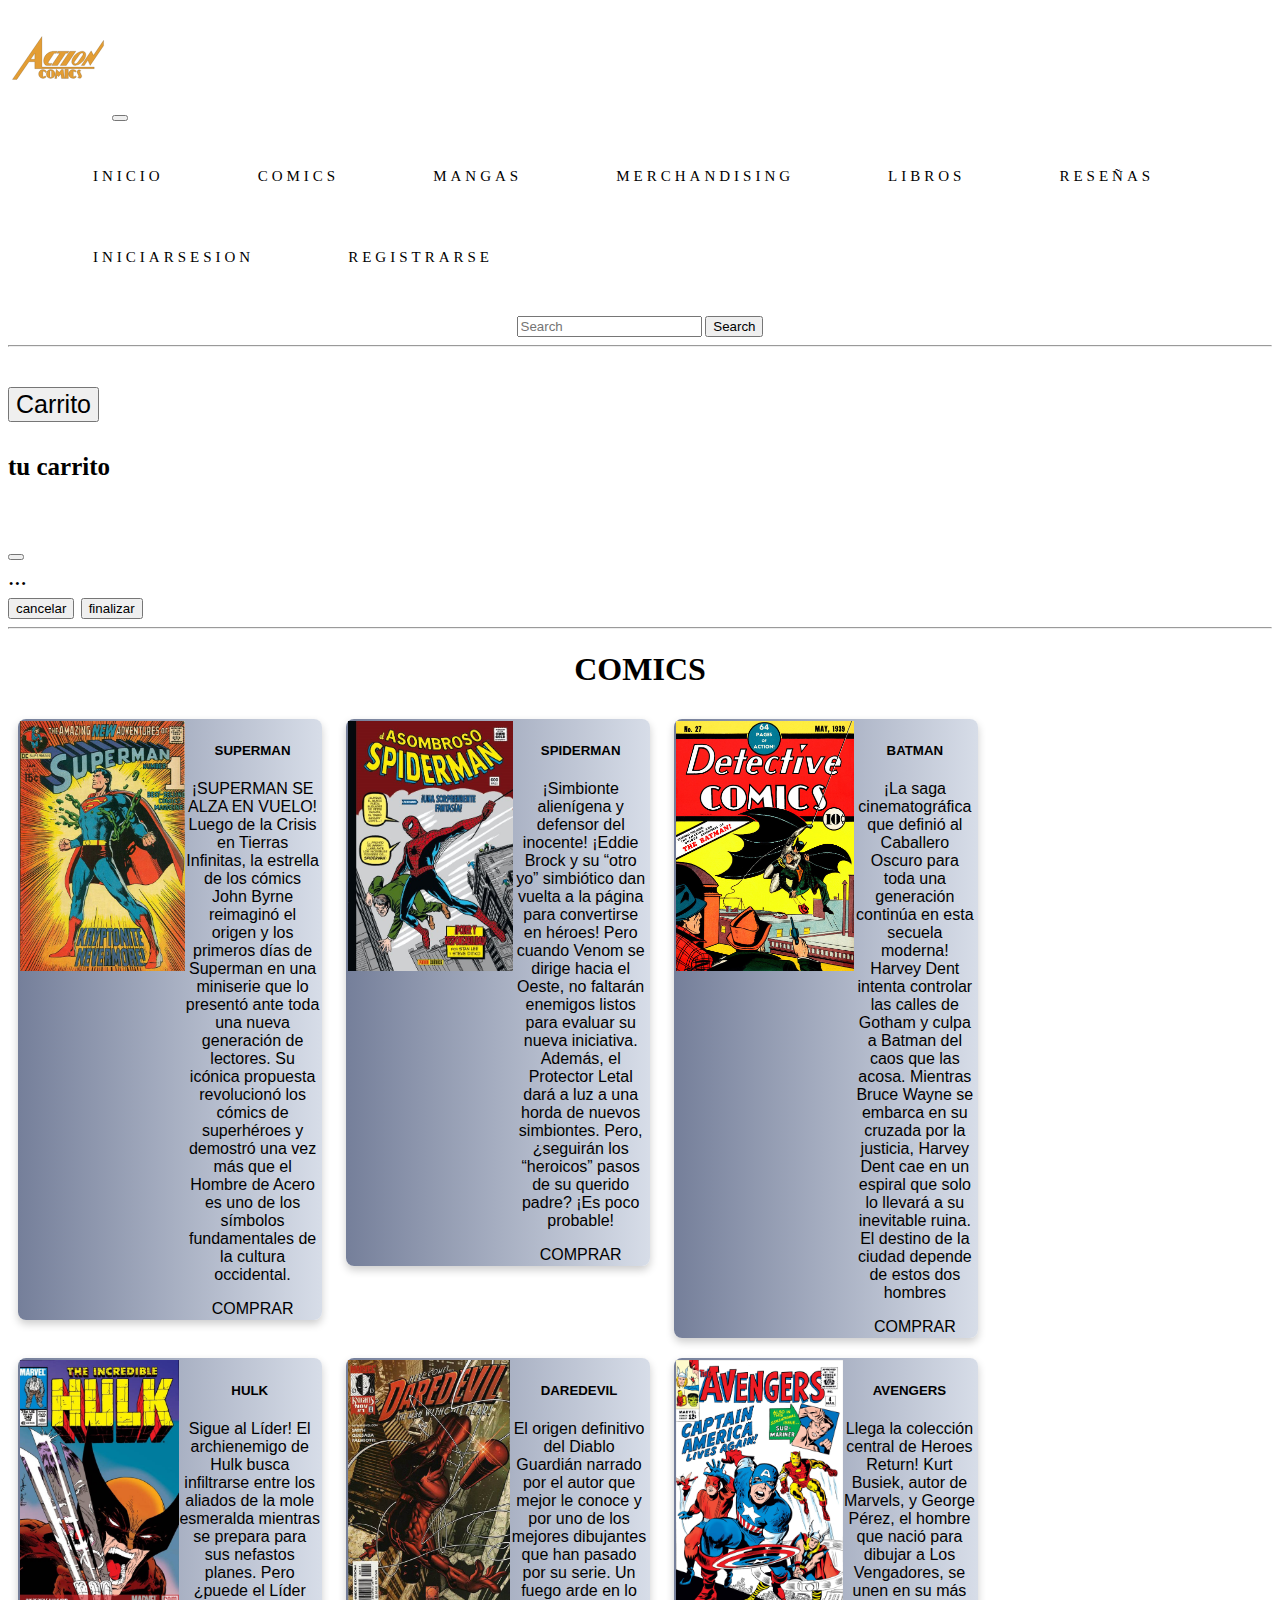
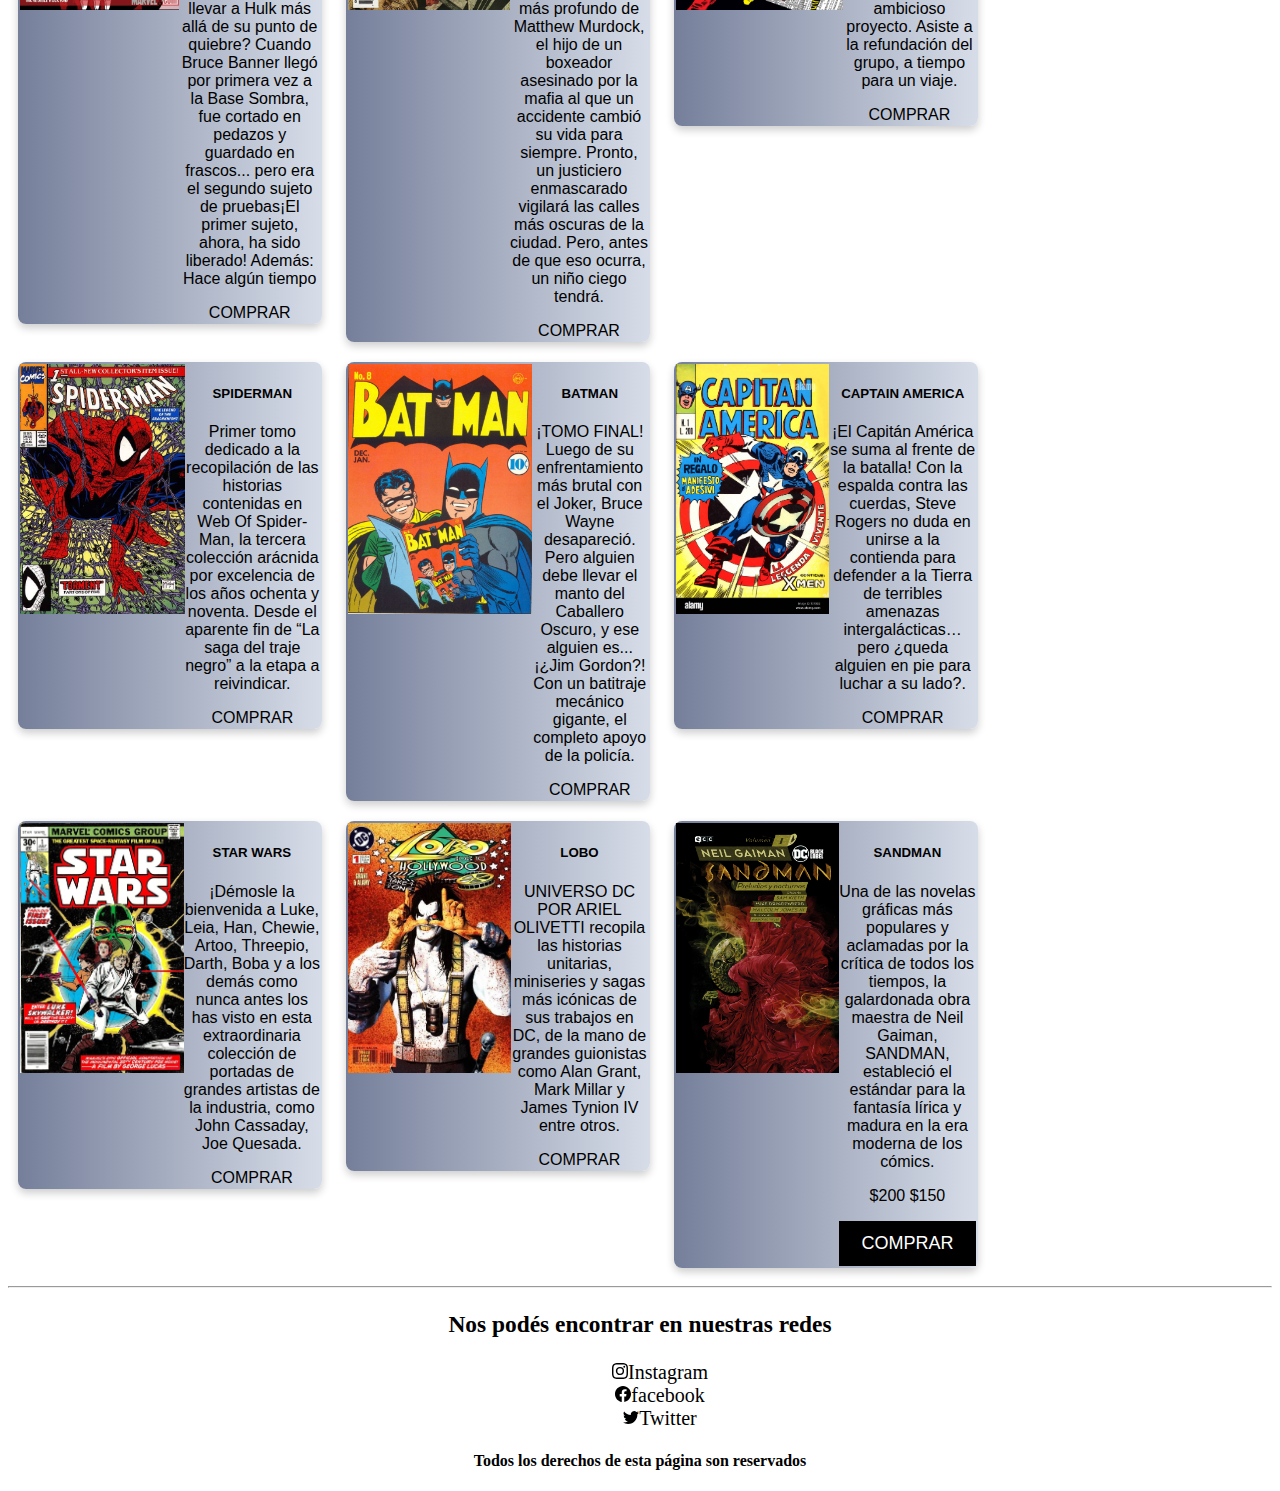
<file: html/COMICS.html>
<!DOCTYPE html>
<html lang="en">

<head>
    <meta charset="UTF-8">
    <meta http-equiv="X-UA-Compatible" content="IE=edge">
    <meta name="viewport" content="width=device-width, initial-scale=1.0">
    <meta name="description" content="Action Comics, compra de comics">
    <title>Compra de comics en Action comics</title>
    <link href="https://cdn.jsdelivr.net/npm/bootstrap@5.3.0-alpha1/dist/css/bootstrap.min.css" rel="stylesheet"
        integrity="sha384-GLhlTQ8iRABdZLl6O3oVMWSktQOp6b7In1Zl3/Jr59b6EGGoI1aFkw7cmDA6j6gD" crossorigin="anonymous">
    <link rel="stylesheet" href="../css/estilo.css">
    <link rel="icon" href="../img/portada.svg">
</head>

<body>

    <header>
        <nav class="navbar navbar-expand-lg bg-body-tertiary">
            <div class="container-fluid">
                <a class="navbar-brand" href="../index.html"><img src="../img/portada.svg" class="portada"
                        alt="portada"></a>
                <button class="navbar-toggler" type="button" data-bs-toggle="collapse"
                    data-bs-target="#navbarSupportedContent" aria-controls="navbarSupportedContent"
                    aria-expanded="false" aria-label="Toggle navigation">
                    <span class="navbar-toggler-icon"></span>
                </button>
                <div class="collapse navbar-collapse" id="navbarSupportedContent">
                    <ul class="navbar-nav me-auto mb-2 mb-lg-0">
                        <li class="nav-item">
                            <a class="nav-link active botones" aria-current="page" href="../index.html">INICIO</a>
                        </li>
                        <li class="nav-item">
                            <a class="nav-link botones" href="COMICS.html">COMICS</a>
                        </li>
                        <li class="nav-item">
                            <a class="nav-link botones" href="MANGAS.html">MANGAS</a>
                        </li>
                        <li class="nav-item">
                            <a class="nav-link botones" href="MERCHANDISING.html">MERCHANDISING</a>
                        </li>
                        <li class="nav-item">
                            <a class="nav-link botones" href="LIBROS.html">LIBROS</a>
                        </li>
                        <li class="nav-item">
                            <a class="nav-link botones" href="RESEÑAS.html">RESEÑAS</a>
                        </li>
                        <li class="nav-item">
                            <a class="nav-link botones" href="INICIARSESION.html">INICIARSESION</a>
                        </li>
                        <li class="nav-item">
                            <a class="nav-link botones" href="REGISTRARSE.html">REGISTRARSE</a>
                        </li>
                    </ul>
                    <form class="d-flex" role="search">
                        <input class="form-control me-2" type="search" placeholder="Search" aria-label="Search">
                        <button class="btn btn-outline-success" type="submit">Search</button>
                    </form>
                    <hr>
                    <!-- Button trigger modal -->
                    <button type="button"  class="ver-carrito" id="vercarrito" class="btn btn-primary" data-bs-toggle="modal" data-bs-target="#exampleModal">
                        Carrito
                    </button>

                    <div   class="modal fade" id="exampleModal" tabindex="-1" aria-labelledby="exampleModalLabel"
                        aria-hidden="true">
                        <div   class="modal-dialog">
                            <div  class="ver-carrito" id="vercarrito" class="modal-content">
                                <div  class="ver-carrito" id="vercarrito" class="modal-header">
                                    <h5  class="ver-carrito" id="vercarrito" class="modal-title" id="exampleModalLabel">tu carrito</h5>
                                    <button type="button"  class="ver-carrito" id="vercarrito" class="btn-close" data-bs-dismiss="modal"
                                        aria-label="Close"></button>
                                </div>
                                <div class="modal-body">
                                    ...
                                </div>
                                <div class="modal-footer">
                                    <button type="button" class="btn btn-secondary"
                                        data-bs-dismiss="modal">cancelar</button>
                                    <button type="button" class="btn btn-primary">finalizar</button>
                                </div>
                            </div>
                        </div>
                    </div>

                </div>
            </div>
        </nav>


    </header>

    <hr>

    <h1 class="tituloPrincipal">COMICS</h1>

    <div>
        <div class="card img">
            <img src="../img/portadaSuperman.jpg" class="card-img-top" alt="imagen Superman">
            <div class="card-body">
                <h5 class="card-title">SUPERMAN</h5>
                <p class="card-text">¡SUPERMAN SE ALZA EN VUELO! Luego de la Crisis en Tierras Infinitas, la estrella de
                    los cómics John Byrne reimaginó el origen y los primeros días de Superman en una miniserie que lo
                    presentó ante toda una nueva generación de lectores. Su icónica propuesta revolucionó los cómics de
                    superhéroes y demostró una vez más que el Hombre de Acero es uno de los símbolos fundamentales de la
                    cultura occidental.</p>
                <a href="#" class="btn btn-primary">COMPRAR</a>
            </div>
        </div>


        <div class="card img">
            <img src="../img/portadaSpiderman.jpg" class="card-img-top" alt="imagen Spiderman">
            <div class="card-body">
                <h5 class="card-title">SPIDERMAN</h5>
                <p class="card-text"> ¡Simbionte alienígena y defensor del inocente! ¡Eddie Brock y su “otro yo”
                    simbiótico dan vuelta a la página para convertirse en héroes! Pero cuando Venom se dirige hacia el
                    Oeste, no faltarán enemigos listos para evaluar su nueva iniciativa. Además, el Protector Letal dará
                    a luz a una horda de nuevos simbiontes. Pero, ¿seguirán los “heroicos” pasos de su querido padre?
                    ¡Es poco probable!</p>
                <a href="#" class="btn btn-primary">COMPRAR</a>
            </div>
        </div>

        <div class="card img">
            <img src="../img/portadaBatman.jpg" class="card-img-top" alt="imagen Batman">
            <div class="card-body">
                <h5 class="card-title">BATMAN</h5>
                <p class="card-text">¡La saga cinematográfica que definió al Caballero Oscuro para toda una generación
                    continúa en esta secuela moderna! Harvey Dent intenta controlar las calles de Gotham y culpa a
                    Batman del caos que las acosa. Mientras Bruce Wayne se embarca en su cruzada por la justicia, Harvey
                    Dent cae en un espiral que solo lo llevará a su inevitable ruina. El destino de la ciudad depende de
                    estos dos hombres</p>
                <a href="#" class="btn btn-primary">COMPRAR</a>
            </div>
        </div>

        <div class="card img">
            <img src="../img/portadaHulk.jpg" class="card-img-top" alt="imagen Hulk">
            <div class="card-body">
                <h5 class="card-title">HULK</h5>
                <p class="card-text">Sigue al Líder! El archienemigo de Hulk busca infiltrarse entre los aliados de la
                    mole esmeralda mientras se prepara para sus nefastos planes. Pero ¿puede el Líder llevar a Hulk más
                    allá de su punto de quiebre? Cuando Bruce Banner llegó por primera vez a la Base Sombra, fue cortado
                    en pedazos y guardado en frascos... pero era el segundo sujeto de pruebas¡El primer sujeto, ahora,
                    ha sido liberado! Además: Hace algún tiempo</p>
                <a href="#" class="btn btn-primary">COMPRAR</a>
            </div>
        </div>

        <div class="card img">
            <img src="../img/portadaDaredevil.jpg" class="card-img-top" alt="imagen Daredevil">
            <div class="card-body">
                <h5 class="card-title">DAREDEVIL</h5>
                <p class="card-text">El origen definitivo del Diablo Guardián narrado por el autor que mejor le conoce y
                    por uno de los mejores dibujantes que han pasado por su serie. Un fuego arde en lo más profundo de
                    Matthew Murdock, el hijo de un boxeador asesinado por la mafia al que un accidente cambió su vida
                    para siempre. Pronto, un justiciero enmascarado vigilará las calles más oscuras de la ciudad. Pero,
                    antes de que eso ocurra, un niño ciego tendrá.</p>
                <a href="#" class="btn btn-primary">COMPRAR</a>
            </div>
        </div>

        <div class="card img">
            <img src="../img/portadaAvengers.jpg" class="card-img-top" alt="imagen Avengers">
            <div class="card-body">
                <h5 class="card-title">AVENGERS</h5>
                <p class="card-text">Llega la colección central de Heroes Return! Kurt Busiek, autor de Marvels, y
                    George Pérez, el hombre que nació para dibujar a Los Vengadores, se unen en su más ambicioso
                    proyecto. Asiste a la refundación del grupo, a tiempo para un viaje.</p>
                <a href="#" class="btn btn-primary">COMPRAR</a>
            </div>
        </div>

        <div class="card img">
            <img src="../img/portadaSpiderman2.jpg" class="card-img-top" alt="imagen Spiderman">
            <div class="card-body">
                <h5 class="card-title">SPIDERMAN</h5>
                <p class="card-text">Primer tomo dedicado a la recopilación de las historias contenidas en Web Of
                    Spider-Man, la tercera colección arácnida por excelencia de los años ochenta y noventa. Desde el
                    aparente fin de “La saga del traje negro” a la etapa a reivindicar.</p>
                <a href="#" class="btn btn-primary">COMPRAR</a>
            </div>
        </div>

        <div class="card img">
            <img src="../img/portadaBatman2.jpg" class="card-img-top" alt="imagen Batman">
            <div class="card-body">
                <h5 class="card-title">BATMAN</h5>
                <p class="card-text">¡TOMO FINAL! Luego de su enfrentamiento más brutal con el Joker, Bruce Wayne
                    desapareció. Pero alguien debe llevar el manto del Caballero Oscuro, y ese alguien es... ¡¿Jim
                    Gordon?! Con un batitraje mecánico gigante, el completo apoyo de la policía.</p>
                <a href="#" class="btn btn-primary">COMPRAR</a>
            </div>
        </div>

        <div class="card img">
            <img src="../img/portadaCapitanamerica.jpg" class="card-img-top" alt="imagen Captainamerica">
            <div class="card-body">
                <h5 class="card-title">CAPTAIN AMERICA</h5>
                <p class="card-text">¡El Capitán América se suma al frente de la batalla! Con la espalda contra las
                    cuerdas, Steve Rogers no duda en unirse a la contienda para defender a la Tierra de terribles
                    amenazas intergalácticas… pero ¿queda alguien en pie para luchar a su lado?.</p>
                <a href="#" class="btn btn-primary">COMPRAR</a>
            </div>
        </div>

        <div class="card img">
            <img src="../img/portadaStarwars.jpg" class="card-img-top" alt="imagen Starwars">
            <div class="card-body">
                <h5 class="card-title">STAR WARS</h5>
                <p class="card-text">¡Démosle la bienvenida a Luke, Leia, Han, Chewie, Artoo, Threepio, Darth, Boba y a
                    los demás como nunca antes los has visto en esta extraordinaria colección de portadas de grandes
                    artistas de la industria, como John Cassaday, Joe Quesada.</p>
                <a href="#" class="btn btn-primary">COMPRAR</a>
            </div>
        </div>

        <div class="card img">
            <img src="../img/portadaDeLobo.jpg" class="card-img-top" alt="imagen Lobo">
            <div class="card-body">
                <h5 class="card-title">LOBO</h5>
                <p class="card-text">UNIVERSO DC POR ARIEL OLIVETTI recopila las historias unitarias, miniseries y sagas
                    más icónicas de sus trabajos en DC, de la mano de grandes guionistas como Alan Grant, Mark Millar y
                    James Tynion IV entre otros.</p>
                <a href="#" class="btn btn-primary">COMPRAR</a>
            </div>
        </div>

        <div class="card img comics">
            <img src="../img/portadaDeSandman.jpg" class="card-img-top" alt="imagen Sandman">
            <div class="card-body">
                <h5 class="card-title">SANDMAN</h5>
                <p class="card-text">Una de las novelas gráficas más populares y aclamadas por la crítica de todos los
                    tiempos, la galardonada obra maestra de Neil Gaiman, SANDMAN, estableció el estándar para la
                    fantasía lírica y madura en la era moderna de los cómics.</p>
                    <p class="precio">$200 <span class="u-pull-right ">$150</span></p>
                    <button id="9" data-id="9" class="btn btn-primary">COMPRAR</button>
            </div>
        </div>
    </div>

    <hr>

    <footer>
        <h3>Nos podés encontrar en nuestras redes</h3>
        <ul>
            <li class="instagram"><svg xmlns="http://www.w3.org/2000/svg" width="16" height="16" fill="currentColor"
                    class="bi bi-instagram" viewBox="0 0 16 16">
                    <path
                        d="M8 0C5.829 0 5.556.01 4.703.048 3.85.088 3.269.222 2.76.42a3.917 3.917 0 0 0-1.417.923A3.927 3.927 0 0 0 .42 2.76C.222 3.268.087 3.85.048 4.7.01 5.555 0 5.827 0 8.001c0 2.172.01 2.444.048 3.297.04.852.174 1.433.372 1.942.205.526.478.972.923 1.417.444.445.89.719 1.416.923.51.198 1.09.333 1.942.372C5.555 15.99 5.827 16 8 16s2.444-.01 3.298-.048c.851-.04 1.434-.174 1.943-.372a3.916 3.916 0 0 0 1.416-.923c.445-.445.718-.891.923-1.417.197-.509.332-1.09.372-1.942C15.99 10.445 16 10.173 16 8s-.01-2.445-.048-3.299c-.04-.851-.175-1.433-.372-1.941a3.926 3.926 0 0 0-.923-1.417A3.911 3.911 0 0 0 13.24.42c-.51-.198-1.092-.333-1.943-.372C10.443.01 10.172 0 7.998 0h.003zm-.717 1.442h.718c2.136 0 2.389.007 3.232.046.78.035 1.204.166 1.486.275.373.145.64.319.92.599.28.28.453.546.598.92.11.281.24.705.275 1.485.039.843.047 1.096.047 3.231s-.008 2.389-.047 3.232c-.035.78-.166 1.203-.275 1.485a2.47 2.47 0 0 1-.599.919c-.28.28-.546.453-.92.598-.28.11-.704.24-1.485.276-.843.038-1.096.047-3.232.047s-2.39-.009-3.233-.047c-.78-.036-1.203-.166-1.485-.276a2.478 2.478 0 0 1-.92-.598 2.48 2.48 0 0 1-.6-.92c-.109-.281-.24-.705-.275-1.485-.038-.843-.046-1.096-.046-3.233 0-2.136.008-2.388.046-3.231.036-.78.166-1.204.276-1.486.145-.373.319-.64.599-.92.28-.28.546-.453.92-.598.282-.11.705-.24 1.485-.276.738-.034 1.024-.044 2.515-.045v.002zm4.988 1.328a.96.96 0 1 0 0 1.92.96.96 0 0 0 0-1.92zm-4.27 1.122a4.109 4.109 0 1 0 0 8.217 4.109 4.109 0 0 0 0-8.217zm0 1.441a2.667 2.667 0 1 1 0 5.334 2.667 2.667 0 0 1 0-5.334z" />
                </svg><a href="https://www.instagram.com" target="_blank">Instagram</a></li>
            <li class="facebook"><svg xmlns="http://www.w3.org/2000/svg" width="16" height="16" fill="currentColor"
                    class="bi bi-facebook" viewBox="0 0 16 16">
                    <path
                        d="M16 8.049c0-4.446-3.582-8.05-8-8.05C3.58 0-.002 3.603-.002 8.05c0 4.017 2.926 7.347 6.75 7.951v-5.625h-2.03V8.05H6.75V6.275c0-2.017 1.195-3.131 3.022-3.131.876 0 1.791.157 1.791.157v1.98h-1.009c-.993 0-1.303.621-1.303 1.258v1.51h2.218l-.354 2.326H9.25V16c3.824-.604 6.75-3.934 6.75-7.951z" />
                </svg><a href="https://www.facebook.com" target="_blank">facebook</a></li>
            <li class="twitter"><svg xmlns="http://www.w3.org/2000/svg" width="16" height="16" fill="currentColor"
                    class="bi bi-twitter" viewBox="0 0 16 16">
                    <path
                        d="M5.026 15c6.038 0 9.341-5.003 9.341-9.334 0-.14 0-.282-.006-.422A6.685 6.685 0 0 0 16 3.542a6.658 6.658 0 0 1-1.889.518 3.301 3.301 0 0 0 1.447-1.817 6.533 6.533 0 0 1-2.087.793A3.286 3.286 0 0 0 7.875 6.03a9.325 9.325 0 0 1-6.767-3.429 3.289 3.289 0 0 0 1.018 4.382A3.323 3.323 0 0 1 .64 6.575v.045a3.288 3.288 0 0 0 2.632 3.218 3.203 3.203 0 0 1-.865.115 3.23 3.23 0 0 1-.614-.057 3.283 3.283 0 0 0 3.067 2.277A6.588 6.588 0 0 1 .78 13.58a6.32 6.32 0 0 1-.78-.045A9.344 9.344 0 0 0 5.026 15z" />
                </svg><a href="https://twitter.com" target="_blank">Twitter</a></li>
        </ul>
    </footer>
    <h4 class="derechos">Todos los derechos de esta página son reservados</h4>

    <script src="https://cdn.jsdelivr.net/npm/bootstrap@5.3.0-alpha1/dist/js/bootstrap.bundle.min.js"
        integrity="sha384-w76AqPfDkMBDXo30jS1Sgez6pr3x5MlQ1ZAGC+nuZB+EYdgRZgiwxhTBTkF7CXvN"
        crossorigin="anonymous"></script>
</body>

</html>
</file>
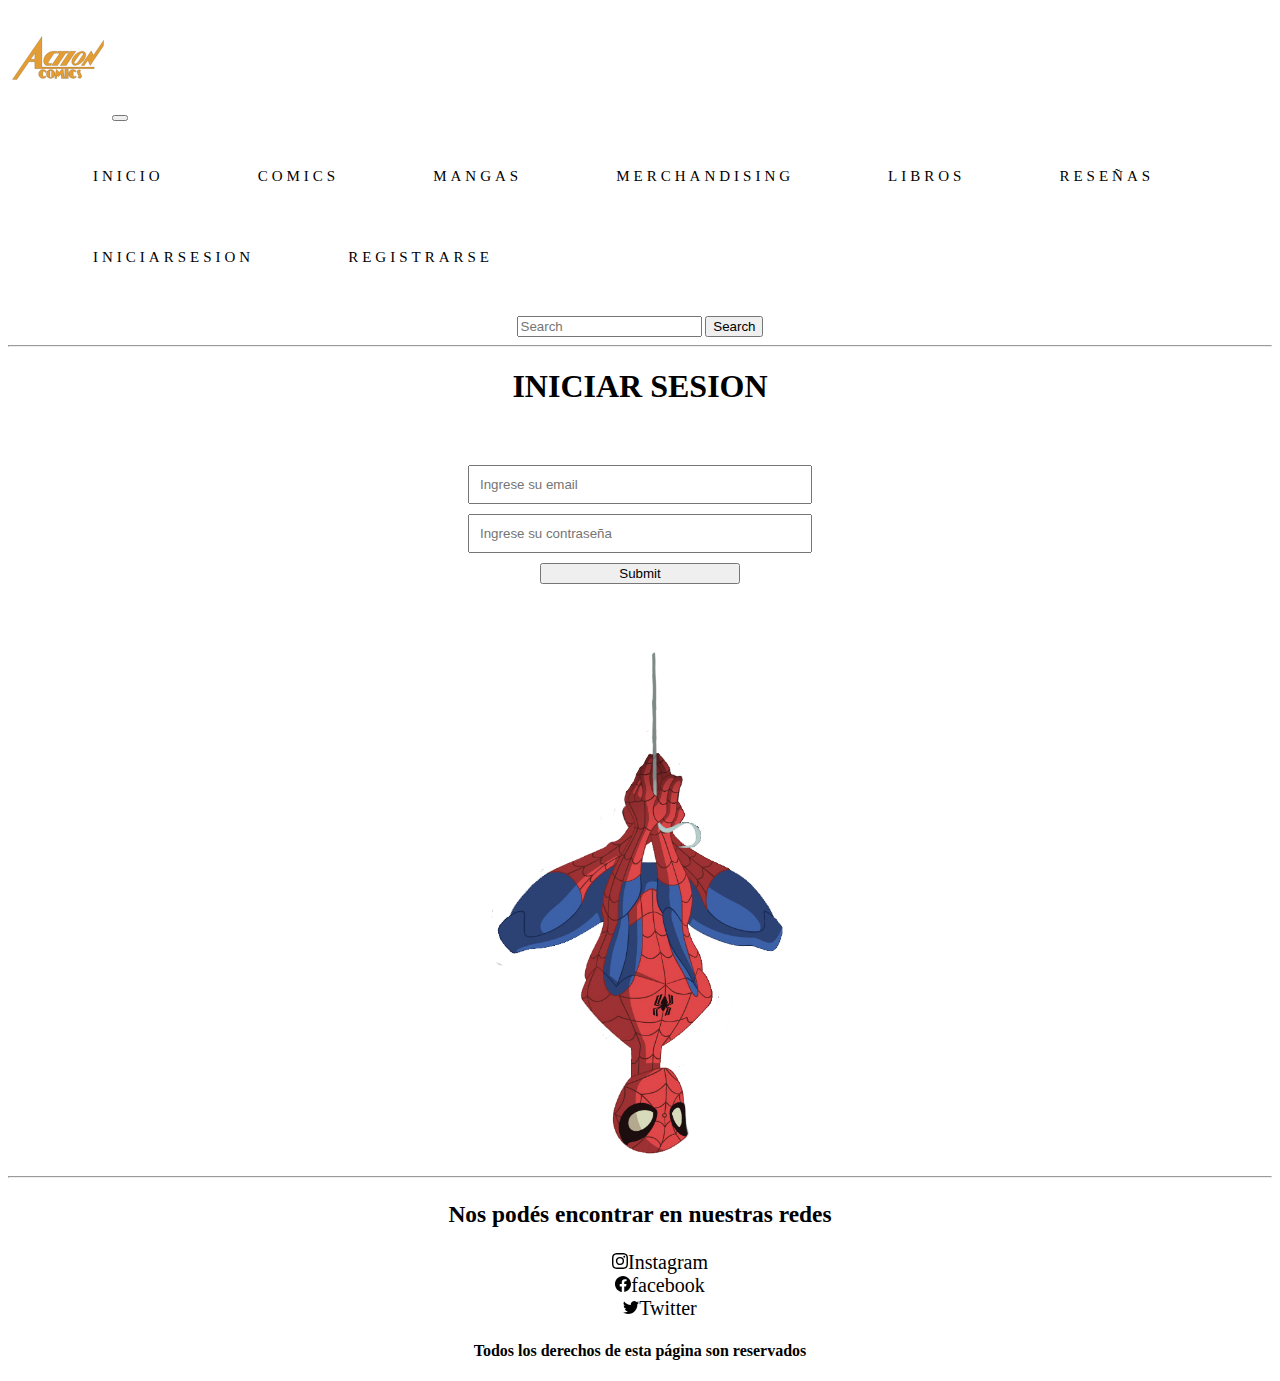
<file: html/INICIARSESION.html>
<!DOCTYPE html>
<html lang="en">

<head>
    <meta charset="UTF-8">
    <meta http-equiv="X-UA-Compatible" content="IE=edge">
    <meta name="viewport" content="width=device-width, initial-scale=1.0">
    <meta name="description" content="Action Comics, inicia sesion en nuestra pagina">
    <title>Inicia sesion en Action comics</title>
    <link href="https://cdn.jsdelivr.net/npm/bootstrap@5.3.0-alpha1/dist/css/bootstrap.min.css" rel="stylesheet"
        integrity="sha384-GLhlTQ8iRABdZLl6O3oVMWSktQOp6b7In1Zl3/Jr59b6EGGoI1aFkw7cmDA6j6gD" crossorigin="anonymous">
    <link rel="stylesheet" href="../css/estilo.css">
    <link rel="icon" href="../img/portada.svg">
</head>

<body>

    <header>
        <nav class="navbar navbar-expand-lg bg-body-tertiary">
            <div class="container-fluid">
                <a class="navbar-brand" href="../index.html"><img src="../img/portada.svg" class="portada"
                        alt="portada"></a>
                <button class="navbar-toggler" type="button" data-bs-toggle="collapse"
                    data-bs-target="#navbarSupportedContent" aria-controls="navbarSupportedContent"
                    aria-expanded="false" aria-label="Toggle navigation">
                    <span class="navbar-toggler-icon"></span>
                </button>
                <div class="collapse navbar-collapse" id="navbarSupportedContent">
                    <ul class="navbar-nav me-auto mb-2 mb-lg-0">
                        <li class="nav-item">
                            <a class="nav-link active botones" aria-current="page" href="../index.html">INICIO</a>
                        </li>
                        <li class="nav-item">
                            <a class="nav-link botones" href="COMICS.html">COMICS</a>
                        </li>
                        <li class="nav-item">
                            <a class="nav-link botones" href="MANGAS.html">MANGAS</a>
                        </li>
                        <li class="nav-item">
                            <a class="nav-link botones" href="MERCHANDISING.html">MERCHANDISING</a>
                        </li>
                        <li class="nav-item">
                            <a class="nav-link botones" href="LIBROS.html">LIBROS</a>
                        </li>
                        <li class="nav-item">
                            <a class="nav-link botones" href="RESEÑAS.html">RESEÑAS</a>
                        </li>
                        <li class="nav-item">
                            <a class="nav-link botones" href="INICIARSESION.html">INICIARSESION</a>
                        </li>
                        <li class="nav-item">
                            <a class="nav-link botones" href="REGISTRARSE.html">REGISTRARSE</a>
                        </li>
                    </ul>
                    <form class="d-flex" role="search">
                        <input class="form-control me-2" type="search" placeholder="Search" aria-label="Search">
                        <button class="btn btn-outline-success" type="submit">Search</button>
                    </form>
                </div>
            </div>
        </nav>

    </header>
    <hr>

    <h1 class="tituloPrincipal">INICIAR SESION</h1>

    <section id="contacto">
        <form class="formulario">
            <div class="contenedorInput">
                <input class="campo" type="email" placeholder="Ingrese su email">
                <input class="campo" type="password" placeholder="Ingrese su contraseña">
            </div>
            <input class="botonAsociar tamBotonForm" type="submit">
        </form>
    </section>

    <div class="container">
        <img class="spidy" src="../img/portada-fondo.png" alt="Imagen de Spiderman">
    </div>

    <hr>

    <footer>
        <h3>Nos podés encontrar en nuestras redes</h3>
        <ul>
            <li class="instagram"><svg xmlns="http://www.w3.org/2000/svg" width="16" height="16" fill="currentColor"
                    class="bi bi-instagram" viewBox="0 0 16 16">
                    <path
                        d="M8 0C5.829 0 5.556.01 4.703.048 3.85.088 3.269.222 2.76.42a3.917 3.917 0 0 0-1.417.923A3.927 3.927 0 0 0 .42 2.76C.222 3.268.087 3.85.048 4.7.01 5.555 0 5.827 0 8.001c0 2.172.01 2.444.048 3.297.04.852.174 1.433.372 1.942.205.526.478.972.923 1.417.444.445.89.719 1.416.923.51.198 1.09.333 1.942.372C5.555 15.99 5.827 16 8 16s2.444-.01 3.298-.048c.851-.04 1.434-.174 1.943-.372a3.916 3.916 0 0 0 1.416-.923c.445-.445.718-.891.923-1.417.197-.509.332-1.09.372-1.942C15.99 10.445 16 10.173 16 8s-.01-2.445-.048-3.299c-.04-.851-.175-1.433-.372-1.941a3.926 3.926 0 0 0-.923-1.417A3.911 3.911 0 0 0 13.24.42c-.51-.198-1.092-.333-1.943-.372C10.443.01 10.172 0 7.998 0h.003zm-.717 1.442h.718c2.136 0 2.389.007 3.232.046.78.035 1.204.166 1.486.275.373.145.64.319.92.599.28.28.453.546.598.92.11.281.24.705.275 1.485.039.843.047 1.096.047 3.231s-.008 2.389-.047 3.232c-.035.78-.166 1.203-.275 1.485a2.47 2.47 0 0 1-.599.919c-.28.28-.546.453-.92.598-.28.11-.704.24-1.485.276-.843.038-1.096.047-3.232.047s-2.39-.009-3.233-.047c-.78-.036-1.203-.166-1.485-.276a2.478 2.478 0 0 1-.92-.598 2.48 2.48 0 0 1-.6-.92c-.109-.281-.24-.705-.275-1.485-.038-.843-.046-1.096-.046-3.233 0-2.136.008-2.388.046-3.231.036-.78.166-1.204.276-1.486.145-.373.319-.64.599-.92.28-.28.546-.453.92-.598.282-.11.705-.24 1.485-.276.738-.034 1.024-.044 2.515-.045v.002zm4.988 1.328a.96.96 0 1 0 0 1.92.96.96 0 0 0 0-1.92zm-4.27 1.122a4.109 4.109 0 1 0 0 8.217 4.109 4.109 0 0 0 0-8.217zm0 1.441a2.667 2.667 0 1 1 0 5.334 2.667 2.667 0 0 1 0-5.334z" />
                </svg><a href="https://www.instagram.com" target="_blank">Instagram</a></li>
            <li class="facebook"><svg xmlns="http://www.w3.org/2000/svg" width="16" height="16" fill="currentColor"
                    class="bi bi-facebook" viewBox="0 0 16 16">
                    <path
                        d="M16 8.049c0-4.446-3.582-8.05-8-8.05C3.58 0-.002 3.603-.002 8.05c0 4.017 2.926 7.347 6.75 7.951v-5.625h-2.03V8.05H6.75V6.275c0-2.017 1.195-3.131 3.022-3.131.876 0 1.791.157 1.791.157v1.98h-1.009c-.993 0-1.303.621-1.303 1.258v1.51h2.218l-.354 2.326H9.25V16c3.824-.604 6.75-3.934 6.75-7.951z" />
                </svg><a href="https://www.facebook.com" target="_blank">facebook</a></li>
            <li class="twitter"><svg xmlns="http://www.w3.org/2000/svg" width="16" height="16" fill="currentColor"
                    class="bi bi-twitter" viewBox="0 0 16 16">
                    <path
                        d="M5.026 15c6.038 0 9.341-5.003 9.341-9.334 0-.14 0-.282-.006-.422A6.685 6.685 0 0 0 16 3.542a6.658 6.658 0 0 1-1.889.518 3.301 3.301 0 0 0 1.447-1.817 6.533 6.533 0 0 1-2.087.793A3.286 3.286 0 0 0 7.875 6.03a9.325 9.325 0 0 1-6.767-3.429 3.289 3.289 0 0 0 1.018 4.382A3.323 3.323 0 0 1 .64 6.575v.045a3.288 3.288 0 0 0 2.632 3.218 3.203 3.203 0 0 1-.865.115 3.23 3.23 0 0 1-.614-.057 3.283 3.283 0 0 0 3.067 2.277A6.588 6.588 0 0 1 .78 13.58a6.32 6.32 0 0 1-.78-.045A9.344 9.344 0 0 0 5.026 15z" />
                </svg><a href="https://twitter.com" target="_blank">Twitter</a></li>
        </ul>
    </footer>
    <h4 class="derechos">Todos los derechos de esta página son reservados</h4>

    <script src="https://cdn.jsdelivr.net/npm/bootstrap@5.3.0-alpha1/dist/js/bootstrap.bundle.min.js"
        integrity="sha384-w76AqPfDkMBDXo30jS1Sgez6pr3x5MlQ1ZAGC+nuZB+EYdgRZgiwxhTBTkF7CXvN"
        crossorigin="anonymous"></script>
</body>

</html>
</file>
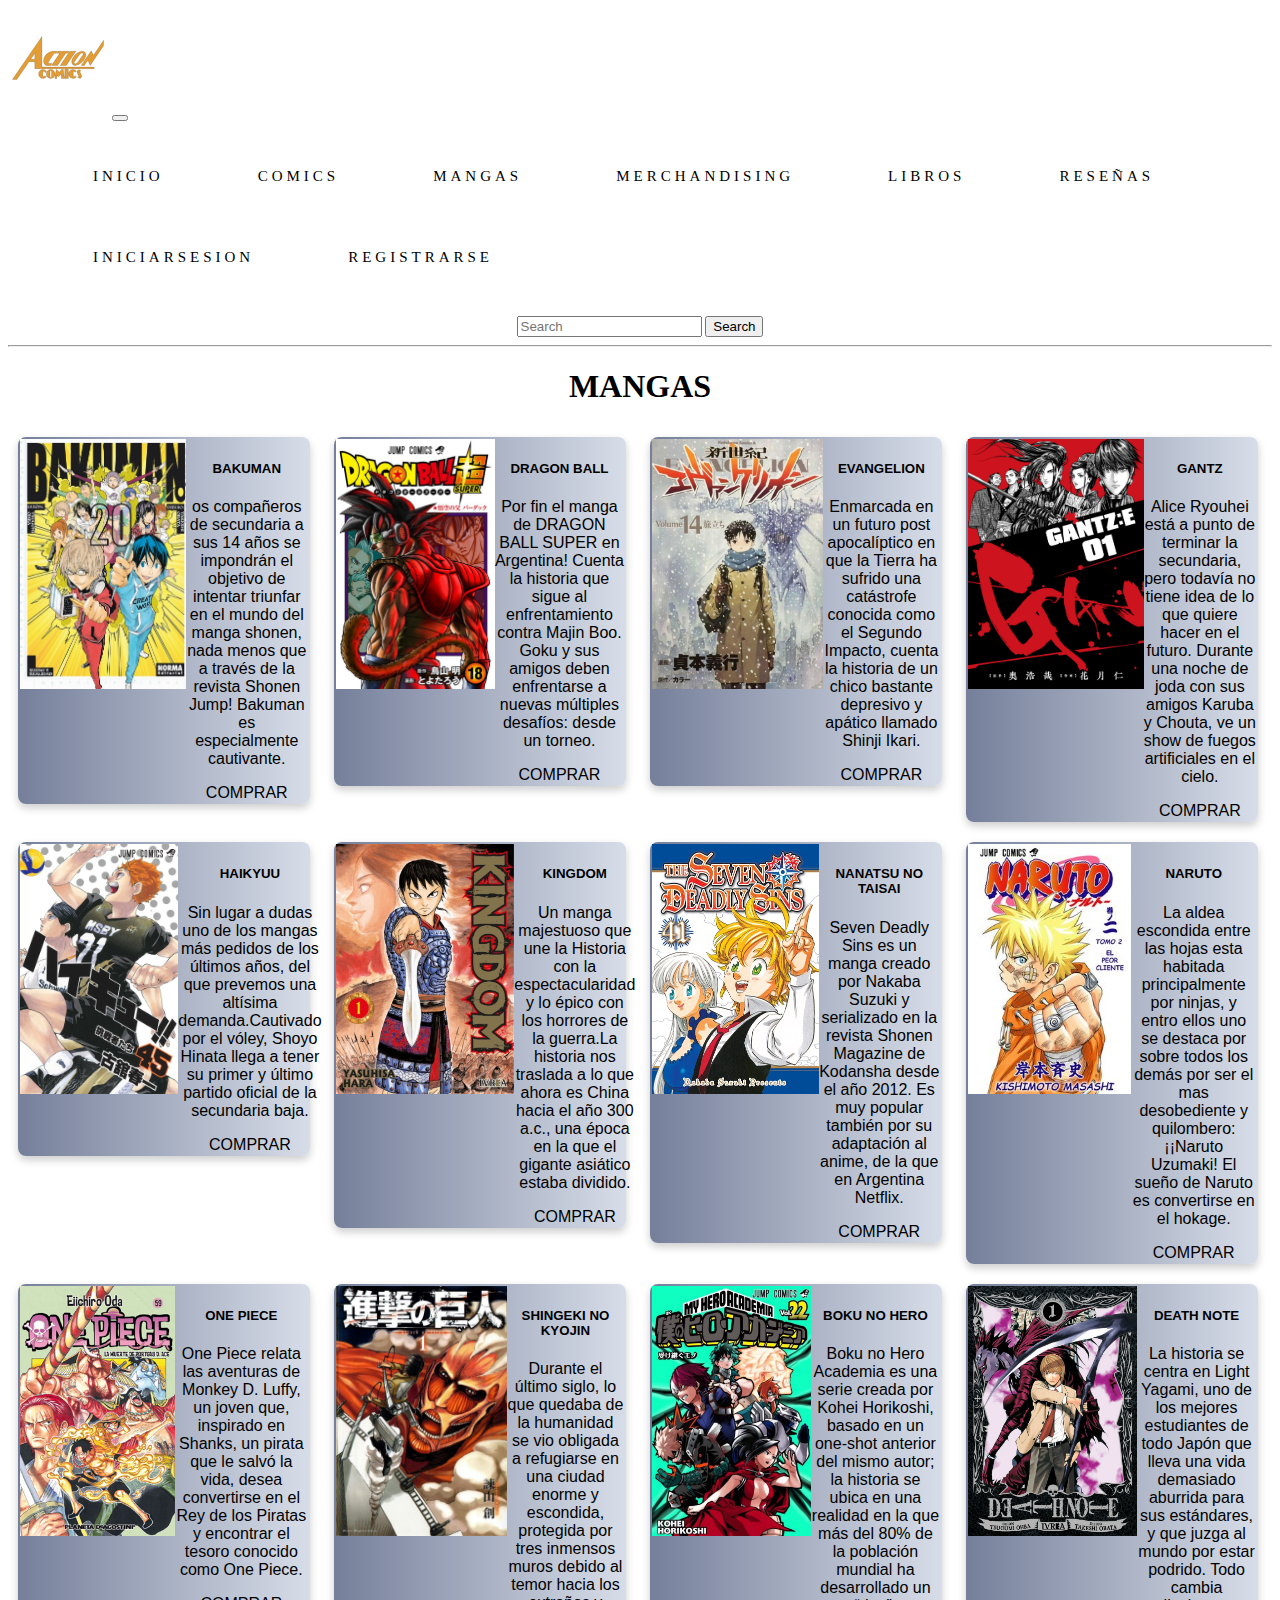
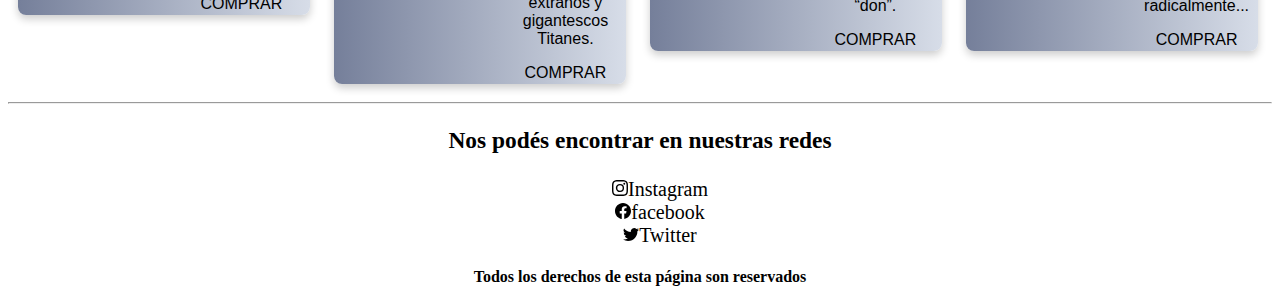
<file: html/MANGAS.html>
<!DOCTYPE html>
<html lang="en">

<head>
    <meta charset="UTF-8">
    <meta http-equiv="X-UA-Compatible" content="IE=edge">
    <meta name="viewport" content="width=device-width, initial-scale=1.0">
    <meta name="description" content="Action Comics, compra de mangas">
    <title>Compra de mangas en Action comics</title>
    <link href="https://cdn.jsdelivr.net/npm/bootstrap@5.3.0-alpha1/dist/css/bootstrap.min.css" rel="stylesheet"
        integrity="sha384-GLhlTQ8iRABdZLl6O3oVMWSktQOp6b7In1Zl3/Jr59b6EGGoI1aFkw7cmDA6j6gD" crossorigin="anonymous">
    <link rel="stylesheet" href="../css/estilo.css">
    <link rel="icon" href="../img/portada.svg">
</head>

<body>

    <header>
        <nav class="navbar navbar-expand-lg bg-body-tertiary">
            <div class="container-fluid">
                <a class="navbar-brand" href="../index.html"><img src="../img/portada.svg" class="portada"
                        alt="portada"></a>
                <button class="navbar-toggler" type="button" data-bs-toggle="collapse"
                    data-bs-target="#navbarSupportedContent" aria-controls="navbarSupportedContent"
                    aria-expanded="false" aria-label="Toggle navigation">
                    <span class="navbar-toggler-icon"></span>
                </button>
                <div class="collapse navbar-collapse" id="navbarSupportedContent">
                    <ul class="navbar-nav me-auto mb-2 mb-lg-0">
                        <li class="nav-item">
                            <a class="nav-link active botones" aria-current="page" href="../index.html">INICIO</a>
                        </li>
                        <li class="nav-item">
                            <a class="nav-link botones" href="COMICS.html">COMICS</a>
                        </li>
                        <li class="nav-item">
                            <a class="nav-link botones" href="MANGAS.html">MANGAS</a>
                        </li>
                        <li class="nav-item">
                            <a class="nav-link botones" href="MERCHANDISING.html">MERCHANDISING</a>
                        </li>
                        <li class="nav-item">
                            <a class="nav-link botones" href="LIBROS.html">LIBROS</a>
                        </li>
                        <li class="nav-item">
                            <a class="nav-link botones" href="RESEÑAS.html">RESEÑAS</a>
                        </li>
                        <li class="nav-item">
                            <a class="nav-link botones" href="INICIARSESION.html">INICIARSESION</a>
                        </li>
                        <li class="nav-item">
                            <a class="nav-link botones" href="REGISTRARSE.html">REGISTRARSE</a>
                        </li>
                    </ul>
                    <form class="d-flex" role="search">
                        <input class="form-control me-2" type="search" placeholder="Search" aria-label="Search">
                        <button class="btn btn-outline-success" type="submit">Search</button>
                    </form>
                </div>
            </div>
        </nav>

    </header>
    <hr>

    <h1 class="tituloPrincipal">MANGAS</h1>

    </div>
    <div class="card img" style="width: 18rem;">
        <img src="../img/mangaBakuman.jpg" class="card-img-top" alt="imagen Bakuman">
        <div class="card-body">
            <h5 class="card-title">BAKUMAN</h5>
            <p class="card-text">os compañeros de secundaria a sus 14 años se impondrán el objetivo de intentar triunfar en el mundo del manga shonen, nada menos que a través de la revista Shonen Jump! Bakuman es especialmente cautivante.</p>
            <a href="#" class="btn btn-primary">COMPRAR</a>
        </div>
    </div>

    <div class="card img" style="width: 18rem;">
        <img src="../img/mangaDragonball.jpg" class="card-img-top" alt="imagen Dragonball">
        <div class="card-body">
            <h5 class="card-title">DRAGON BALL</h5>
            <p class="card-text">Por fin el manga de DRAGON BALL SUPER en Argentina! Cuenta la historia que sigue al enfrentamiento contra Majin Boo. Goku y sus amigos deben enfrentarse a nuevas múltiples desafíos: desde un torneo.</p>
            <a href="#" class="btn btn-primary">COMPRAR</a>
        </div>
    </div>

    <div class="card img" style="width: 18rem;">
        <img src="../img/mangaEvangelion.jpg" class="card-img-top" alt="imagen Evangelion">
        <div class="card-body">
            <h5 class="card-title">EVANGELION</h5>
            <p class="card-text">Enmarcada en un futuro post apocalíptico en que la Tierra ha sufrido una catástrofe conocida como el Segundo Impacto, cuenta la historia de un chico bastante depresivo y apático llamado Shinji Ikari.</p>
            <a href="#" class="btn btn-primary">COMPRAR</a>
        </div>
    </div>

    <div class="card img" style="width: 18rem;">
        <img src="../img/mangaGantz.jpg" class="card-img-top" alt="imagen Gantz">
        <div class="card-body">
            <h5 class="card-title">GANTZ</h5>
            <p class="card-text">Alice Ryouhei está a punto de terminar la secundaria, pero todavía no tiene idea de lo que quiere hacer en el futuro. Durante una noche de joda con sus amigos Karuba y Chouta, ve un show de fuegos artificiales en el cielo.</p>
            <a href="#" class="btn btn-primary">COMPRAR</a>
        </div>
    </div>

    <div class="card img" style="width: 18rem;">
        <img src="../img/mangaHaikyuu.jpg" class="card-img-top" alt="imagen Haikyuu">
        <div class="card-body">
            <h5 class="card-title">HAIKYUU</h5>
            <p class="card-text">Sin lugar a dudas uno de los mangas más pedidos de los últimos años, del que prevemos una altísima demanda.Cautivado por el vóley, Shoyo Hinata llega a tener su primer y último partido oficial de la secundaria baja.</p>
            <a href="#" class="btn btn-primary">COMPRAR</a>
        </div>
    </div>

    <div class="card img" style="width: 18rem;">
        <img src="../img/mangaKingdom.jpg" class="card-img-top" alt="imagen Kingdom">
        <div class="card-body">
            <h5 class="card-title">KINGDOM</h5>
            <p class="card-text">Un manga majestuoso que une la Historia con la espectacularidad y lo épico con los horrores de la guerra.La historia nos traslada a lo que ahora es China hacia el año 300 a.c., una época en la que el gigante asiático estaba dividido.</p>
            <a href="#" class="btn btn-primary">COMPRAR</a>
        </div>
    </div>

    <div class="card img" style="width: 18rem;">
        <img src="../img/mangaNanatsuNoTaisai.jpg" class="card-img-top" alt="imagen Nanatsu No Taisai">
        <div class="card-body">
            <h5 class="card-title">NANATSU NO TAISAI</h5>
            <p class="card-text">Seven Deadly Sins es un manga creado por Nakaba Suzuki y serializado en la revista Shonen Magazine de Kodansha desde el año 2012. Es muy popular también por su adaptación al anime, de la que en Argentina Netflix.</p>
            <a href="#" class="btn btn-primary">COMPRAR</a>
        </div>
    </div>

    <div class="card img" style="width: 18rem;">
        <img src="../img/mangaNaruto.jpg" class="card-img-top" alt="imagen Naruto">
        <div class="card-body">
            <h5 class="card-title">NARUTO</h5>
            <p class="card-text">La aldea escondida entre las hojas esta habitada principalmente por ninjas, y entro ellos uno se destaca por sobre todos los demás por ser el mas desobediente y quilombero: ¡¡Naruto Uzumaki! El sueño de Naruto es convertirse en el hokage.</p>
            <a href="#" class="btn btn-primary">COMPRAR</a>
        </div>
    </div>

    <div class="card img" style="width: 18rem;">
        <img src="../img/mangaOnePiece.jpg" class="card-img-top" alt="imagen One piece">
        <div class="card-body">
            <h5 class="card-title">ONE PIECE</h5>
            <p class="card-text">One Piece relata las aventuras de Monkey D. Luffy, un joven que, inspirado en Shanks, un pirata que le salvó la vida, desea convertirse en el Rey de los Piratas y encontrar el tesoro conocido como One Piece.</p>
            <a href="#" class="btn btn-primary">COMPRAR</a>
        </div>
    </div>

    <div class="card img" style="width: 18rem;">
        <img src="../img/mangaShingeki.jpg" class="card-img-top" alt="imagen Shingeki no Kyojin">
        <div class="card-body">
            <h5 class="card-title">SHINGEKI NO KYOJIN</h5>
            <p class="card-text">Durante el último siglo, lo que quedaba de la humanidad se vio obligada a refugiarse en una ciudad enorme y escondida, protegida por tres inmensos muros debido al temor hacia los extraños y gigantescos Titanes.</p>
            <a href="#" class="btn btn-primary">COMPRAR</a>
        </div>
    </div>

    <div class="card img" style="width: 18rem;">
        <img src="../img/mangaBokuNoHero.jpg" class="card-img-top" alt="imagen Boku no Hero">
        <div class="card-body">
            <h5 class="card-title">BOKU NO HERO</h5>
            <p class="card-text">Boku no Hero Academia es una serie creada por Kohei Horikoshi, basado en un one-shot anterior del mismo autor; la historia se ubica en una realidad en la que más del 80% de la población mundial ha desarrollado un “don”.</p>
            <a href="#" class="btn btn-primary">COMPRAR</a>
        </div>
    </div>

    <div class="card img" style="width: 18rem;">
        <img src="../img/mangaDeathNote.jpg" class="card-img-top" alt="imagen Death Note">
        <div class="card-body">
            <h5 class="card-title">DEATH NOTE</h5>
            <p class="card-text">La historia se centra en Light Yagami, uno de los mejores estudiantes de todo Japón que lleva una vida demasiado aburrida para sus estándares, y que juzga al mundo por estar podrido. Todo cambia radicalmente...</p>
            <a href="#" class="btn btn-primary">COMPRAR</a>
        </div>
    </div>
    </div>

    <hr>

    <footer>
        <h3>Nos podés encontrar en nuestras redes</h3>
        <ul>
            <li class="instagram"><svg xmlns="http://www.w3.org/2000/svg" width="16" height="16" fill="currentColor"
                    class="bi bi-instagram" viewBox="0 0 16 16">
                    <path
                        d="M8 0C5.829 0 5.556.01 4.703.048 3.85.088 3.269.222 2.76.42a3.917 3.917 0 0 0-1.417.923A3.927 3.927 0 0 0 .42 2.76C.222 3.268.087 3.85.048 4.7.01 5.555 0 5.827 0 8.001c0 2.172.01 2.444.048 3.297.04.852.174 1.433.372 1.942.205.526.478.972.923 1.417.444.445.89.719 1.416.923.51.198 1.09.333 1.942.372C5.555 15.99 5.827 16 8 16s2.444-.01 3.298-.048c.851-.04 1.434-.174 1.943-.372a3.916 3.916 0 0 0 1.416-.923c.445-.445.718-.891.923-1.417.197-.509.332-1.09.372-1.942C15.99 10.445 16 10.173 16 8s-.01-2.445-.048-3.299c-.04-.851-.175-1.433-.372-1.941a3.926 3.926 0 0 0-.923-1.417A3.911 3.911 0 0 0 13.24.42c-.51-.198-1.092-.333-1.943-.372C10.443.01 10.172 0 7.998 0h.003zm-.717 1.442h.718c2.136 0 2.389.007 3.232.046.78.035 1.204.166 1.486.275.373.145.64.319.92.599.28.28.453.546.598.92.11.281.24.705.275 1.485.039.843.047 1.096.047 3.231s-.008 2.389-.047 3.232c-.035.78-.166 1.203-.275 1.485a2.47 2.47 0 0 1-.599.919c-.28.28-.546.453-.92.598-.28.11-.704.24-1.485.276-.843.038-1.096.047-3.232.047s-2.39-.009-3.233-.047c-.78-.036-1.203-.166-1.485-.276a2.478 2.478 0 0 1-.92-.598 2.48 2.48 0 0 1-.6-.92c-.109-.281-.24-.705-.275-1.485-.038-.843-.046-1.096-.046-3.233 0-2.136.008-2.388.046-3.231.036-.78.166-1.204.276-1.486.145-.373.319-.64.599-.92.28-.28.546-.453.92-.598.282-.11.705-.24 1.485-.276.738-.034 1.024-.044 2.515-.045v.002zm4.988 1.328a.96.96 0 1 0 0 1.92.96.96 0 0 0 0-1.92zm-4.27 1.122a4.109 4.109 0 1 0 0 8.217 4.109 4.109 0 0 0 0-8.217zm0 1.441a2.667 2.667 0 1 1 0 5.334 2.667 2.667 0 0 1 0-5.334z" />
                </svg><a href="https://www.instagram.com" target="_blank">Instagram</a></li>
            <li class="facebook"><svg xmlns="http://www.w3.org/2000/svg" width="16" height="16" fill="currentColor"
                    class="bi bi-facebook" viewBox="0 0 16 16">
                    <path
                        d="M16 8.049c0-4.446-3.582-8.05-8-8.05C3.58 0-.002 3.603-.002 8.05c0 4.017 2.926 7.347 6.75 7.951v-5.625h-2.03V8.05H6.75V6.275c0-2.017 1.195-3.131 3.022-3.131.876 0 1.791.157 1.791.157v1.98h-1.009c-.993 0-1.303.621-1.303 1.258v1.51h2.218l-.354 2.326H9.25V16c3.824-.604 6.75-3.934 6.75-7.951z" />
                </svg><a href="https://www.facebook.com" target="_blank">facebook</a></li>
            <li class="twitter"><svg xmlns="http://www.w3.org/2000/svg" width="16" height="16" fill="currentColor"
                    class="bi bi-twitter" viewBox="0 0 16 16">
                    <path
                        d="M5.026 15c6.038 0 9.341-5.003 9.341-9.334 0-.14 0-.282-.006-.422A6.685 6.685 0 0 0 16 3.542a6.658 6.658 0 0 1-1.889.518 3.301 3.301 0 0 0 1.447-1.817 6.533 6.533 0 0 1-2.087.793A3.286 3.286 0 0 0 7.875 6.03a9.325 9.325 0 0 1-6.767-3.429 3.289 3.289 0 0 0 1.018 4.382A3.323 3.323 0 0 1 .64 6.575v.045a3.288 3.288 0 0 0 2.632 3.218 3.203 3.203 0 0 1-.865.115 3.23 3.23 0 0 1-.614-.057 3.283 3.283 0 0 0 3.067 2.277A6.588 6.588 0 0 1 .78 13.58a6.32 6.32 0 0 1-.78-.045A9.344 9.344 0 0 0 5.026 15z" />
                </svg><a href="https://twitter.com" target="_blank">Twitter</a></li>
        </ul>
    </footer>
    <h4 class="derechos">Todos los derechos de esta página son reservados</h4>

    <script src="https://cdn.jsdelivr.net/npm/bootstrap@5.3.0-alpha1/dist/js/bootstrap.bundle.min.js"
        integrity="sha384-w76AqPfDkMBDXo30jS1Sgez6pr3x5MlQ1ZAGC+nuZB+EYdgRZgiwxhTBTkF7CXvN"
        crossorigin="anonymous"></script>
</body>

</html>
</file>
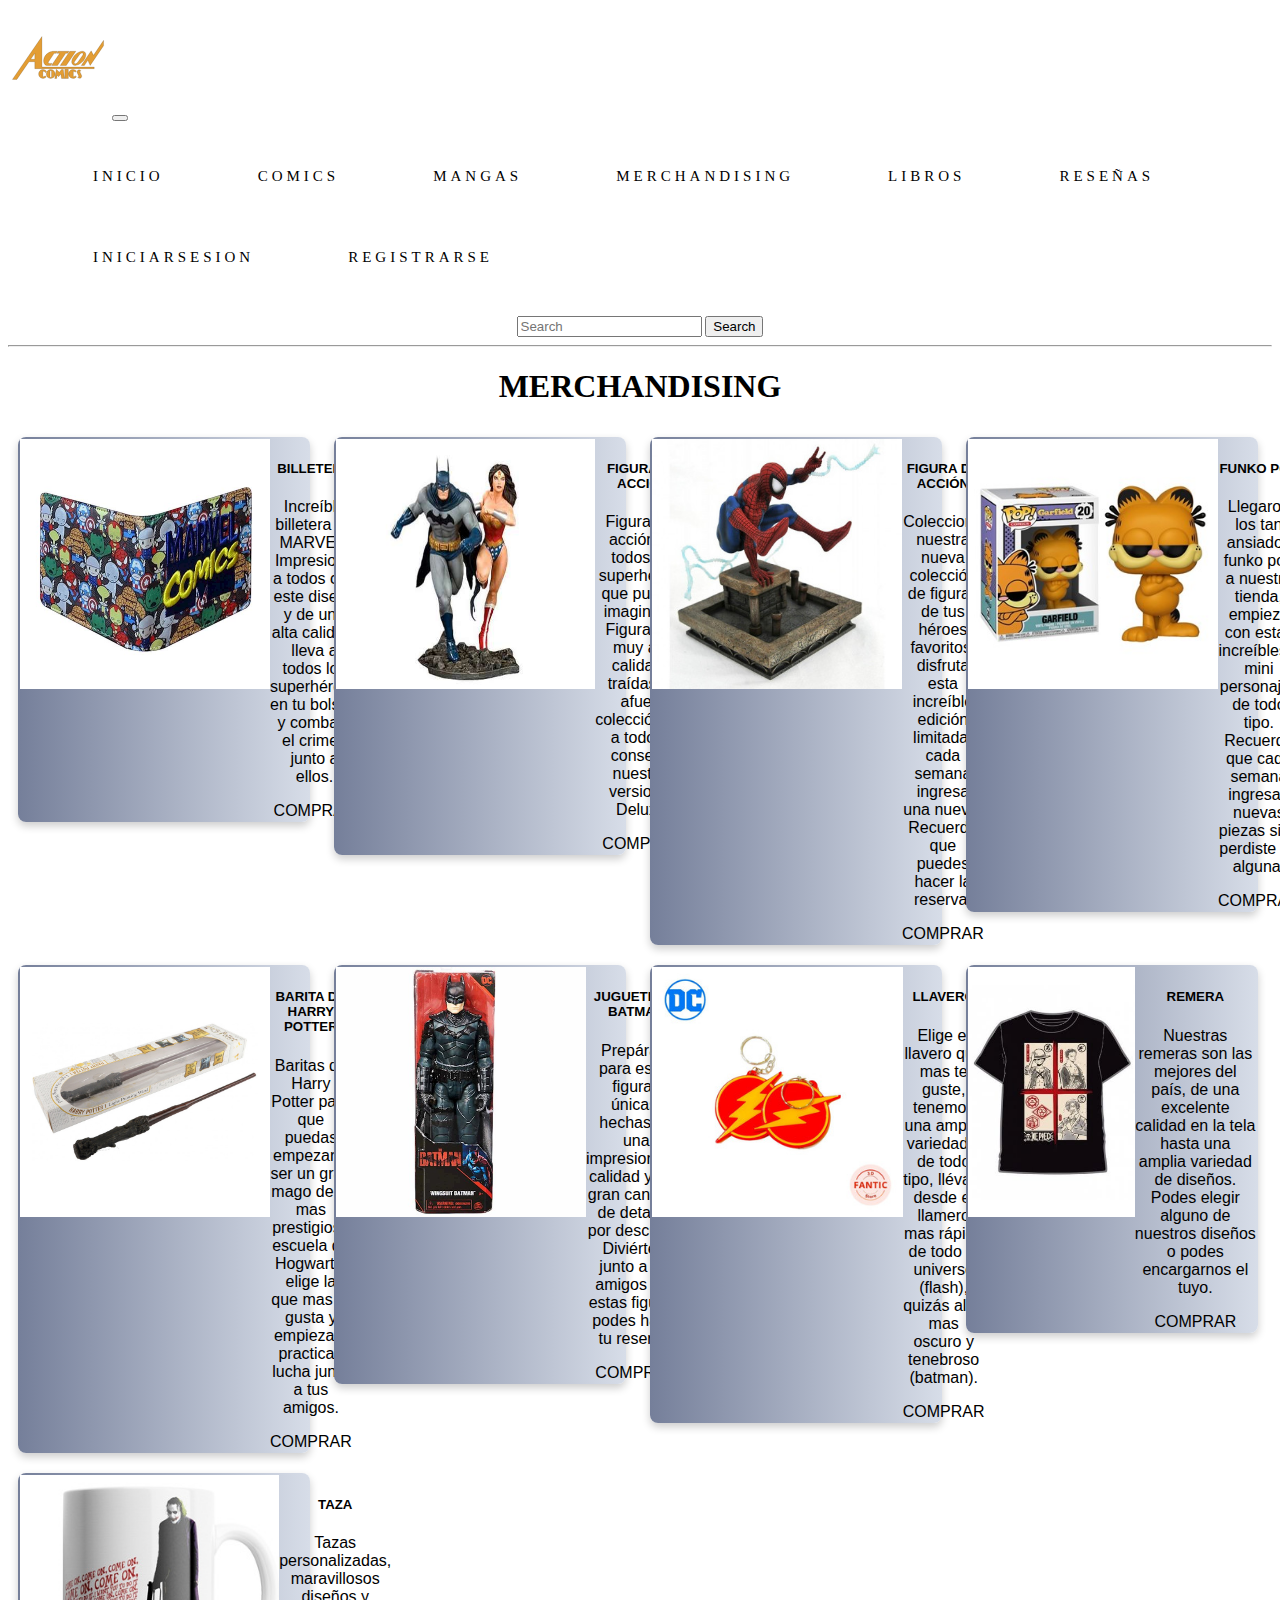
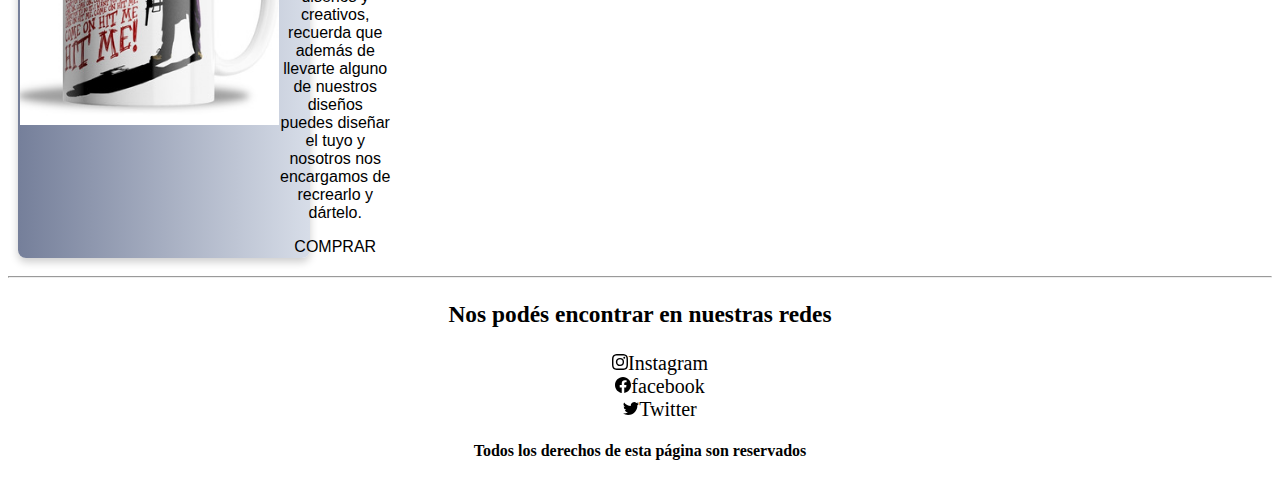
<file: html/MERCHANDISING.html>
<!DOCTYPE html>
<html lang="en">

<head>
    <meta charset="UTF-8">
    <meta http-equiv="X-UA-Compatible" content="IE=edge">
    <meta name="viewport" content="width=device-width, initial-scale=1.0">
    <meta name="description" content="Action Comics, compra de merchandising">
    <title>Compra de nuestro merchandising en Action comics</title>
    <link href="https://cdn.jsdelivr.net/npm/bootstrap@5.3.0-alpha1/dist/css/bootstrap.min.css" rel="stylesheet"
        integrity="sha384-GLhlTQ8iRABdZLl6O3oVMWSktQOp6b7In1Zl3/Jr59b6EGGoI1aFkw7cmDA6j6gD" crossorigin="anonymous">
    <link rel="stylesheet" href="../css/estilo.css">
    <link rel="icon" href="../img/portada.svg">
</head>

<body>

    <header>
        <nav class="navbar navbar-expand-lg bg-body-tertiary">
            <div class="container-fluid">
                <a class="navbar-brand" href="../index.html"><img src="../img/portada.svg" class="portada"
                        alt="portada"></a>
                <button class="navbar-toggler" type="button" data-bs-toggle="collapse"
                    data-bs-target="#navbarSupportedContent" aria-controls="navbarSupportedContent"
                    aria-expanded="false" aria-label="Toggle navigation">
                    <span class="navbar-toggler-icon"></span>
                </button>
                <div class="collapse navbar-collapse" id="navbarSupportedContent">
                    <ul class="navbar-nav me-auto mb-2 mb-lg-0">
                        <li class="nav-item">
                            <a class="nav-link active botones" aria-current="page" href="../index.html">INICIO</a>
                        </li>
                        <li class="nav-item">
                            <a class="nav-link botones" href="COMICS.html">COMICS</a>
                        </li>
                        <li class="nav-item">
                            <a class="nav-link botones" href="MANGAS.html">MANGAS</a>
                        </li>
                        <li class="nav-item">
                            <a class="nav-link botones" href="MERCHANDISING.html">MERCHANDISING</a>
                        </li>
                        <li class="nav-item">
                            <a class="nav-link botones" href="LIBROS.html">LIBROS</a>
                        </li>
                        <li class="nav-item">
                            <a class="nav-link botones" href="RESEÑAS.html">RESEÑAS</a>
                        </li>
                        <li class="nav-item">
                            <a class="nav-link botones" href="INICIARSESION.html">INICIARSESION</a>
                        </li>
                        <li class="nav-item">
                            <a class="nav-link botones" href="REGISTRARSE.html">REGISTRARSE</a>
                        </li>
                    </ul>
                    <form class="d-flex" role="search">
                        <input class="form-control me-2" type="search" placeholder="Search" aria-label="Search">
                        <button class="btn btn-outline-success" type="submit">Search</button>
                    </form>
                </div>
            </div>
        </nav>

    </header>
    <hr>

    <h1 class="tituloPrincipal">MERCHANDISING</h1>

    </div>
    <div class="card img" style="width: 18rem;">
        <img src="../img/merchandisingBilletera.jpg" class="card-img-top" alt="imagen Billetera">
        <div class="card-body">
            <h5 class="card-title">BILLETERA</h5>
            <p class="card-text">Increíble billetera de MARVEL. Impresiona a todos con este diseño y de una alta calidad, lleva a todos los superhéroes en tu bolsillo y combate el crimen junto a ellos. </p>
            <a href="#" class="btn btn-primary">COMPRAR</a>
        </div>
    </div>

    <div class="card img" style="width: 18rem;">
        <img src="../img/merchandisingFigura.jpg" class="card-img-top" alt="imagen Figura">
        <div class="card-body">
            <h5 class="card-title">FIGURA DE ACCIÓN</h5>
            <p class="card-text">Figuras de acción de todos los superhéroes que puedas imaginarte. Figuras de muy alta calidad y traídas de afuera  colecciónalos a todos y conseguí nuestras versiones Deluxe.</p>
            <a href="#" class="btn btn-primary">COMPRAR</a>
        </div>
    </div>

    <div class="card img" style="width: 18rem;">
        <img src="../img/merchandisingFigura2.jpg" class="card-img-top" alt="imagen Figura">
        <div class="card-body">
            <h5 class="card-title">FIGURA DE ACCIÓN</h5>
            <p class="card-text">Colecciona nuestra nueva colección de figuras de tus héroes favoritos, disfruta esta increíble edición limitada, cada semana ingresa una nueva. Recuerda que puedes hacer la reserva.</p>
            <a href="#" class="btn btn-primary">COMPRAR</a>
        </div>
    </div>

    <div class="card img" style="width: 18rem;">
        <img src="../img/merchandisingFunko.jpg" class="card-img-top" alt="imagen Funko">
        <div class="card-body">
            <h5 class="card-title">FUNKO POP</h5>
            <p class="card-text">Llegaron los tan ansiados funko pop a nuestra tienda, empieza con estas increíbles y mini personajes de todo tipo. Recuerda que cada semana ingresan nuevas piezas si te perdiste de alguna.</p>
            <a href="#" class="btn btn-primary">COMPRAR</a>
        </div>
    </div>

    <div class="card img" style="width: 18rem;">
        <img src="../img/merchandisingHarryPotter.jpg" class="card-img-top" alt="imagen Barita de Harry potter">
        <div class="card-body">
            <h5 class="card-title">BARITA DE HARRY POTTER</h5>
            <p class="card-text">Baritas de Harry Potter para que puedas empezar a ser un gran mago de la mas prestigiosa escuela de Hogwarts, elige la que mas te gusta y empieza a practicar, lucha junto a tus amigos.</p>
            <a href="#" class="btn btn-primary">COMPRAR</a>
        </div>
    </div>

    <div class="card img" style="width: 18rem;">
        <img src="../img/merchandisingJuguete.jpg" class="card-img-top" alt="imagen Juguete">
        <div class="card-body">
            <h5 class="card-title">JUGUETE DE BATMAN</h5>
            <p class="card-text">Prepárate para estas figuras únicas, hechas de una impresionante calidad y una gran cantidad de detalles por descubrir. Diviértete junto a tus amigos con estas figuras, podes hacer tu reserva.</p>
            <a href="#" class="btn btn-primary">COMPRAR</a>
        </div>
    </div>

    <div class="card img" style="width: 18rem;">
        <img src="../img/merchandisingLlavero.jpg" class="card-img-top" alt="imagen Llavero">
        <div class="card-body">
            <h5 class="card-title">LLAVERO</h5>
            <p class="card-text">Elige el llavero que mas te guste, tenemos una amplia variedad y de todo tipo, llévate desde el llamero mas rápido de todo el universo (flash), quizás algo mas oscuro y tenebroso (batman).</p>
            <a href="#" class="btn btn-primary">COMPRAR</a>
        </div>
    </div>

    <div class="card img" style="width: 18rem;">
        <img src="../img/merchandisingRemera.jpg" class="card-img-top" alt="imagen Remera">
        <div class="card-body">
            <h5 class="card-title">REMERA</h5>
            <p class="card-text">Nuestras remeras son las mejores del país, de una excelente calidad en la tela hasta una amplia variedad de diseños. Podes elegir alguno de nuestros diseños o podes encargarnos el tuyo.</p>
            <a href="#" class="btn btn-primary">COMPRAR</a>
        </div>
    </div>

    <div class="card img" style="width: 18rem;">
        <img src="../img/merchandisingTaza.jpg" class="card-img-top" alt="imagen Taza">
        <div class="card-body">
            <h5 class="card-title">TAZA</h5>
            <p class="card-text">Tazas personalizadas, maravillosos diseños y creativos, recuerda que además de llevarte alguno de nuestros diseños puedes diseñar el tuyo y nosotros nos encargamos de recrearlo y dártelo.</p>
            <a href="#" class="btn btn-primary">COMPRAR</a>
        </div>
    </div>
    </div>

    <hr>

    <footer>
        <h3>Nos podés encontrar en nuestras redes</h3>
        <ul>
            <li class="instagram"><svg xmlns="http://www.w3.org/2000/svg" width="16" height="16" fill="currentColor"
                    class="bi bi-instagram" viewBox="0 0 16 16">
                    <path
                        d="M8 0C5.829 0 5.556.01 4.703.048 3.85.088 3.269.222 2.76.42a3.917 3.917 0 0 0-1.417.923A3.927 3.927 0 0 0 .42 2.76C.222 3.268.087 3.85.048 4.7.01 5.555 0 5.827 0 8.001c0 2.172.01 2.444.048 3.297.04.852.174 1.433.372 1.942.205.526.478.972.923 1.417.444.445.89.719 1.416.923.51.198 1.09.333 1.942.372C5.555 15.99 5.827 16 8 16s2.444-.01 3.298-.048c.851-.04 1.434-.174 1.943-.372a3.916 3.916 0 0 0 1.416-.923c.445-.445.718-.891.923-1.417.197-.509.332-1.09.372-1.942C15.99 10.445 16 10.173 16 8s-.01-2.445-.048-3.299c-.04-.851-.175-1.433-.372-1.941a3.926 3.926 0 0 0-.923-1.417A3.911 3.911 0 0 0 13.24.42c-.51-.198-1.092-.333-1.943-.372C10.443.01 10.172 0 7.998 0h.003zm-.717 1.442h.718c2.136 0 2.389.007 3.232.046.78.035 1.204.166 1.486.275.373.145.64.319.92.599.28.28.453.546.598.92.11.281.24.705.275 1.485.039.843.047 1.096.047 3.231s-.008 2.389-.047 3.232c-.035.78-.166 1.203-.275 1.485a2.47 2.47 0 0 1-.599.919c-.28.28-.546.453-.92.598-.28.11-.704.24-1.485.276-.843.038-1.096.047-3.232.047s-2.39-.009-3.233-.047c-.78-.036-1.203-.166-1.485-.276a2.478 2.478 0 0 1-.92-.598 2.48 2.48 0 0 1-.6-.92c-.109-.281-.24-.705-.275-1.485-.038-.843-.046-1.096-.046-3.233 0-2.136.008-2.388.046-3.231.036-.78.166-1.204.276-1.486.145-.373.319-.64.599-.92.28-.28.546-.453.92-.598.282-.11.705-.24 1.485-.276.738-.034 1.024-.044 2.515-.045v.002zm4.988 1.328a.96.96 0 1 0 0 1.92.96.96 0 0 0 0-1.92zm-4.27 1.122a4.109 4.109 0 1 0 0 8.217 4.109 4.109 0 0 0 0-8.217zm0 1.441a2.667 2.667 0 1 1 0 5.334 2.667 2.667 0 0 1 0-5.334z" />
                </svg><a href="https://www.instagram.com" target="_blank">Instagram</a></li>
            <li class="facebook"><svg xmlns="http://www.w3.org/2000/svg" width="16" height="16" fill="currentColor"
                    class="bi bi-facebook" viewBox="0 0 16 16">
                    <path
                        d="M16 8.049c0-4.446-3.582-8.05-8-8.05C3.58 0-.002 3.603-.002 8.05c0 4.017 2.926 7.347 6.75 7.951v-5.625h-2.03V8.05H6.75V6.275c0-2.017 1.195-3.131 3.022-3.131.876 0 1.791.157 1.791.157v1.98h-1.009c-.993 0-1.303.621-1.303 1.258v1.51h2.218l-.354 2.326H9.25V16c3.824-.604 6.75-3.934 6.75-7.951z" />
                </svg><a href="https://www.facebook.com" target="_blank">facebook</a></li>
            <li class="twitter"><svg xmlns="http://www.w3.org/2000/svg" width="16" height="16" fill="currentColor"
                    class="bi bi-twitter" viewBox="0 0 16 16">
                    <path
                        d="M5.026 15c6.038 0 9.341-5.003 9.341-9.334 0-.14 0-.282-.006-.422A6.685 6.685 0 0 0 16 3.542a6.658 6.658 0 0 1-1.889.518 3.301 3.301 0 0 0 1.447-1.817 6.533 6.533 0 0 1-2.087.793A3.286 3.286 0 0 0 7.875 6.03a9.325 9.325 0 0 1-6.767-3.429 3.289 3.289 0 0 0 1.018 4.382A3.323 3.323 0 0 1 .64 6.575v.045a3.288 3.288 0 0 0 2.632 3.218 3.203 3.203 0 0 1-.865.115 3.23 3.23 0 0 1-.614-.057 3.283 3.283 0 0 0 3.067 2.277A6.588 6.588 0 0 1 .78 13.58a6.32 6.32 0 0 1-.78-.045A9.344 9.344 0 0 0 5.026 15z" />
                </svg><a href="https://twitter.com" target="_blank">Twitter</a></li>
        </ul>
    </footer>
    <h4 class="derechos">Todos los derechos de esta página son reservados</h4>

    <script src="https://cdn.jsdelivr.net/npm/bootstrap@5.3.0-alpha1/dist/js/bootstrap.bundle.min.js"
        integrity="sha384-w76AqPfDkMBDXo30jS1Sgez6pr3x5MlQ1ZAGC+nuZB+EYdgRZgiwxhTBTkF7CXvN"
        crossorigin="anonymous"></script>
</body>

</html>
</file>
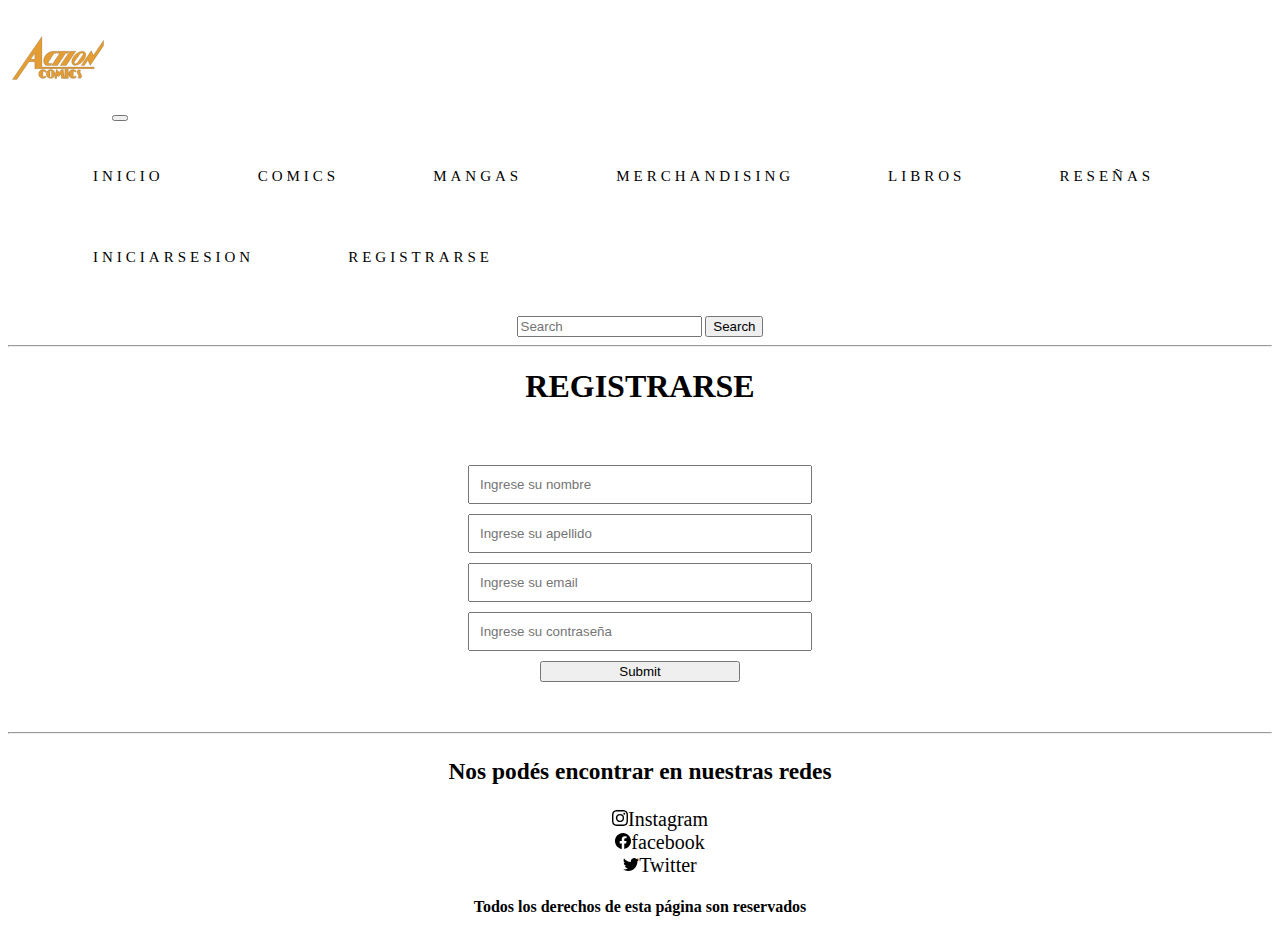
<file: html/REGISTRARSE.html>
<!DOCTYPE html>
<html lang="en">

<head>
    <meta charset="UTF-8">
    <meta http-equiv="X-UA-Compatible" content="IE=edge">
    <meta name="viewport" content="width=device-width, initial-scale=1.0">
    <meta name="description" content="Action Comics, registrate en nuestra pagina">
    <title>Registrate en Action comics</title>
    <link href="https://cdn.jsdelivr.net/npm/bootstrap@5.3.0-alpha1/dist/css/bootstrap.min.css" rel="stylesheet"
        integrity="sha384-GLhlTQ8iRABdZLl6O3oVMWSktQOp6b7In1Zl3/Jr59b6EGGoI1aFkw7cmDA6j6gD" crossorigin="anonymous">
    <link rel="stylesheet" href="../css/estilo.css">
    <link rel="icon" href="../img/portada.svg">
</head>

<body>

    <header>
        <nav class="navbar navbar-expand-lg bg-body-tertiary">
            <div class="container-fluid">
                <a class="navbar-brand" href="../index.html"><img src="../img/portada.svg" class="portada"
                        alt="portada"></a>
                <button class="navbar-toggler" type="button" data-bs-toggle="collapse"
                    data-bs-target="#navbarSupportedContent" aria-controls="navbarSupportedContent"
                    aria-expanded="false" aria-label="Toggle navigation">
                    <span class="navbar-toggler-icon"></span>
                </button>
                <div class="collapse navbar-collapse" id="navbarSupportedContent">
                    <ul class="navbar-nav me-auto mb-2 mb-lg-0">
                        <li class="nav-item">
                            <a class="nav-link active botones" aria-current="page" href="../index.html">INICIO</a>
                        </li>
                        <li class="nav-item">
                            <a class="nav-link botones" href="COMICS.html">COMICS</a>
                        </li>
                        <li class="nav-item">
                            <a class="nav-link botones" href="MANGAS.html">MANGAS</a>
                        </li>
                        <li class="nav-item">
                            <a class="nav-link botones" href="MERCHANDISING.html">MERCHANDISING</a>
                        </li>
                        <li class="nav-item">
                            <a class="nav-link botones" href="LIBROS.html">LIBROS</a>
                        </li>
                        <li class="nav-item">
                            <a class="nav-link botones" href="RESEÑAS.html">RESEÑAS</a>
                        </li>
                        <li class="nav-item">
                            <a class="nav-link botones" href="INICIARSESION.html">INICIARSESION</a>
                        </li>
                        <li class="nav-item">
                            <a class="nav-link botones" href="REGISTRARSE.html">REGISTRARSE</a>
                        </li>
                    </ul>
                    <form class="d-flex" role="search">
                        <input class="form-control me-2" type="search" placeholder="Search" aria-label="Search">
                        <button class="btn btn-outline-success" type="submit">Search</button>
                    </form>
                </div>
            </div>
        </nav>
    </header>

    <hr>

    <h1 class="tituloPrincipal">REGISTRARSE</h1>

    <section id="contacto">
        <form class="formulario">
            <div class="contenedorInput">
                <input class="campo" type="text" placeholder="Ingrese su nombre">
                <input class="campo" type="text" placeholder="Ingrese su apellido">
                <input class="campo" type="email" placeholder="Ingrese su email">
                <input class="campo" type="password" placeholder="Ingrese su contraseña">
            </div>
            <input class="botonAsociar tamBotonForm" type="submit">
        </form>
    </section>

    <hr>

    <footer>
        <h3>Nos podés encontrar en nuestras redes</h3>
        <ul>
            <li class="instagram"><svg xmlns="http://www.w3.org/2000/svg" width="16" height="16" fill="currentColor"
                    class="bi bi-instagram" viewBox="0 0 16 16">
                    <path
                        d="M8 0C5.829 0 5.556.01 4.703.048 3.85.088 3.269.222 2.76.42a3.917 3.917 0 0 0-1.417.923A3.927 3.927 0 0 0 .42 2.76C.222 3.268.087 3.85.048 4.7.01 5.555 0 5.827 0 8.001c0 2.172.01 2.444.048 3.297.04.852.174 1.433.372 1.942.205.526.478.972.923 1.417.444.445.89.719 1.416.923.51.198 1.09.333 1.942.372C5.555 15.99 5.827 16 8 16s2.444-.01 3.298-.048c.851-.04 1.434-.174 1.943-.372a3.916 3.916 0 0 0 1.416-.923c.445-.445.718-.891.923-1.417.197-.509.332-1.09.372-1.942C15.99 10.445 16 10.173 16 8s-.01-2.445-.048-3.299c-.04-.851-.175-1.433-.372-1.941a3.926 3.926 0 0 0-.923-1.417A3.911 3.911 0 0 0 13.24.42c-.51-.198-1.092-.333-1.943-.372C10.443.01 10.172 0 7.998 0h.003zm-.717 1.442h.718c2.136 0 2.389.007 3.232.046.78.035 1.204.166 1.486.275.373.145.64.319.92.599.28.28.453.546.598.92.11.281.24.705.275 1.485.039.843.047 1.096.047 3.231s-.008 2.389-.047 3.232c-.035.78-.166 1.203-.275 1.485a2.47 2.47 0 0 1-.599.919c-.28.28-.546.453-.92.598-.28.11-.704.24-1.485.276-.843.038-1.096.047-3.232.047s-2.39-.009-3.233-.047c-.78-.036-1.203-.166-1.485-.276a2.478 2.478 0 0 1-.92-.598 2.48 2.48 0 0 1-.6-.92c-.109-.281-.24-.705-.275-1.485-.038-.843-.046-1.096-.046-3.233 0-2.136.008-2.388.046-3.231.036-.78.166-1.204.276-1.486.145-.373.319-.64.599-.92.28-.28.546-.453.92-.598.282-.11.705-.24 1.485-.276.738-.034 1.024-.044 2.515-.045v.002zm4.988 1.328a.96.96 0 1 0 0 1.92.96.96 0 0 0 0-1.92zm-4.27 1.122a4.109 4.109 0 1 0 0 8.217 4.109 4.109 0 0 0 0-8.217zm0 1.441a2.667 2.667 0 1 1 0 5.334 2.667 2.667 0 0 1 0-5.334z" />
                </svg><a href="https://www.instagram.com" target="_blank">Instagram</a></li>
            <li class="facebook"><svg xmlns="http://www.w3.org/2000/svg" width="16" height="16" fill="currentColor"
                    class="bi bi-facebook" viewBox="0 0 16 16">
                    <path
                        d="M16 8.049c0-4.446-3.582-8.05-8-8.05C3.58 0-.002 3.603-.002 8.05c0 4.017 2.926 7.347 6.75 7.951v-5.625h-2.03V8.05H6.75V6.275c0-2.017 1.195-3.131 3.022-3.131.876 0 1.791.157 1.791.157v1.98h-1.009c-.993 0-1.303.621-1.303 1.258v1.51h2.218l-.354 2.326H9.25V16c3.824-.604 6.75-3.934 6.75-7.951z" />
                </svg><a href="https://www.facebook.com" target="_blank">facebook</a></li>
            <li class="twitter"><svg xmlns="http://www.w3.org/2000/svg" width="16" height="16" fill="currentColor"
                    class="bi bi-twitter" viewBox="0 0 16 16">
                    <path
                        d="M5.026 15c6.038 0 9.341-5.003 9.341-9.334 0-.14 0-.282-.006-.422A6.685 6.685 0 0 0 16 3.542a6.658 6.658 0 0 1-1.889.518 3.301 3.301 0 0 0 1.447-1.817 6.533 6.533 0 0 1-2.087.793A3.286 3.286 0 0 0 7.875 6.03a9.325 9.325 0 0 1-6.767-3.429 3.289 3.289 0 0 0 1.018 4.382A3.323 3.323 0 0 1 .64 6.575v.045a3.288 3.288 0 0 0 2.632 3.218 3.203 3.203 0 0 1-.865.115 3.23 3.23 0 0 1-.614-.057 3.283 3.283 0 0 0 3.067 2.277A6.588 6.588 0 0 1 .78 13.58a6.32 6.32 0 0 1-.78-.045A9.344 9.344 0 0 0 5.026 15z" />
                </svg><a href="https://twitter.com" target="_blank">Twitter</a></li>
        </ul>
    </footer>
    <h4 class="derechos">Todos los derechos de esta página son reservados</h4>

    <script src="https://cdn.jsdelivr.net/npm/bootstrap@5.3.0-alpha1/dist/js/bootstrap.bundle.min.js"
        integrity="sha384-w76AqPfDkMBDXo30jS1Sgez6pr3x5MlQ1ZAGC+nuZB+EYdgRZgiwxhTBTkF7CXvN"
        crossorigin="anonymous"></script>
</body>

</html>
</file>
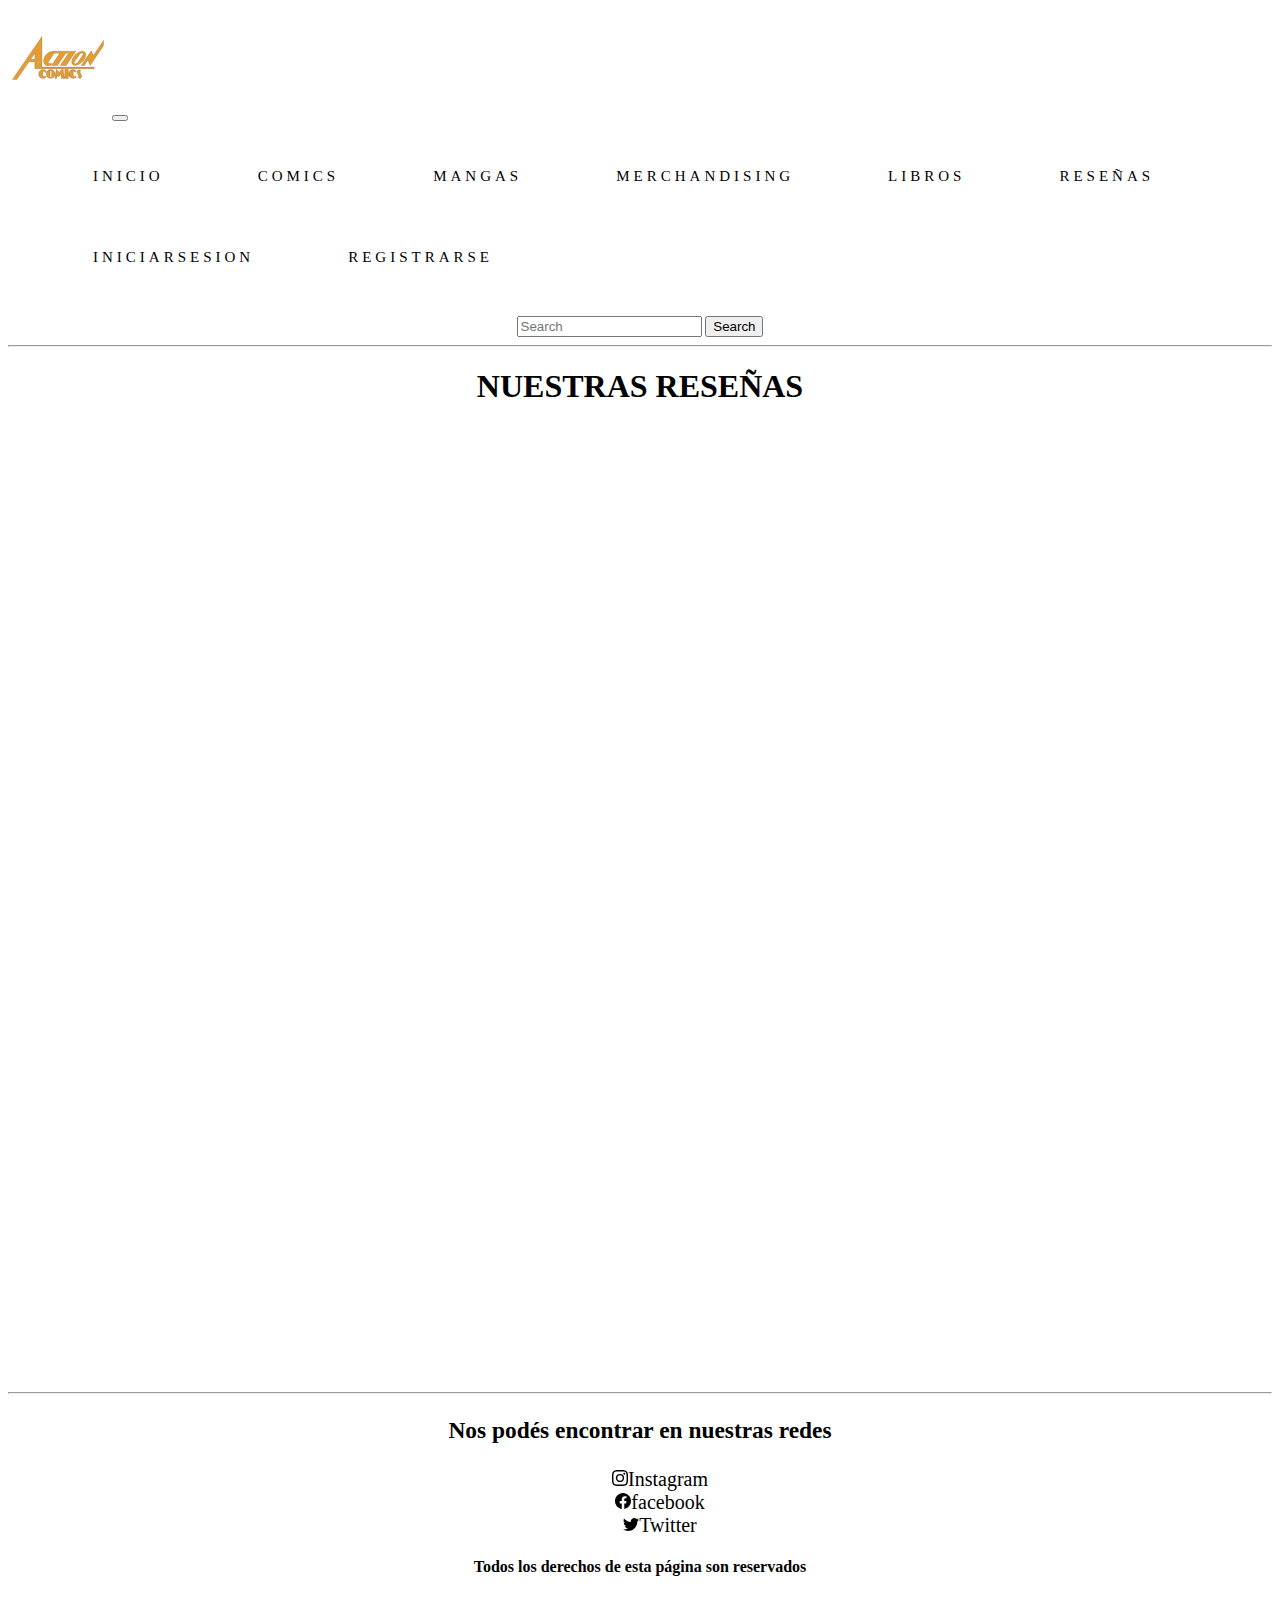
<file: html/RESEÑAS.html>
<!DOCTYPE html>
<html lang="en">

<head>
    <meta charset="UTF-8">
    <meta http-equiv="X-UA-Compatible" content="IE=edge">
    <meta name="viewport" content="width=device-width, initial-scale=1.0">
    <meta name="description" content="Action Comics, mira nuestras reseñas">
    <title>Reseñas de Action comics</title>
    <link href="https://cdn.jsdelivr.net/npm/bootstrap@5.3.0-alpha1/dist/css/bootstrap.min.css" rel="stylesheet"
        integrity="sha384-GLhlTQ8iRABdZLl6O3oVMWSktQOp6b7In1Zl3/Jr59b6EGGoI1aFkw7cmDA6j6gD" crossorigin="anonymous">
    <link rel="stylesheet" href="../css/estilo.css">
    <link rel="icon" href="../img/portada.svg">
</head>

<body>

    <header>
        <nav class="navbar navbar-expand-lg bg-body-tertiary">
            <div class="container-fluid">
                <a class="navbar-brand" href="../index.html"><img src="../img/portada.svg" class="portada"
                        alt="portada"></a>
                <button class="navbar-toggler" type="button" data-bs-toggle="collapse"
                    data-bs-target="#navbarSupportedContent" aria-controls="navbarSupportedContent"
                    aria-expanded="false" aria-label="Toggle navigation">
                    <span class="navbar-toggler-icon"></span>
                </button>
                <div class="collapse navbar-collapse" id="navbarSupportedContent">
                    <ul class="navbar-nav me-auto mb-2 mb-lg-0">
                        <li class="nav-item">
                            <a class="nav-link active botones" aria-current="page" href="../index.html">INICIO</a>
                        </li>
                        <li class="nav-item">
                            <a class="nav-link botones" href="COMICS.html">COMICS</a>
                        </li>
                        <li class="nav-item">
                            <a class="nav-link botones" href="MANGAS.html">MANGAS</a>
                        </li>
                        <li class="nav-item">
                            <a class="nav-link botones" href="MERCHANDISING.html">MERCHANDISING</a>
                        </li>
                        <li class="nav-item">
                            <a class="nav-link botones" href="LIBROS.html">LIBROS</a>
                        </li>
                        <li class="nav-item">
                            <a class="nav-link botones" href="RESEÑAS.html">RESEÑAS</a>
                        </li>
                        <li class="nav-item">
                            <a class="nav-link botones" href="INICIARSESION.html">INICIARSESION</a>
                        </li>
                        <li class="nav-item">
                            <a class="nav-link botones" href="REGISTRARSE.html">REGISTRARSE</a>
                        </li>
                    </ul>
                    <form class="d-flex" role="search">
                        <input class="form-control me-2" type="search" placeholder="Search" aria-label="Search">
                        <button class="btn btn-outline-success" type="submit">Search</button>
                    </form>
                </div>
            </div>
        </nav>
    </header>

    <hr>

    <h1 class="tituloPrincipal">NUESTRAS RESEÑAS</h1>

    <div>
        <iframe width="560" height="315" src="https://www.youtube.com/embed/X01Lx1kxEJQ" title="YouTube video player"
            frameborder="0"
            allow="accelerometer; autoplay; clipboard-write; encrypted-media; gyroscope; picture-in-picture; web-share"
            allowfullscreen></iframe>

        <iframe width="560" height="315" src="https://www.youtube.com/embed/4YwIDCXYebo" title="YouTube video player"
            frameborder="0"
            allow="accelerometer; autoplay; clipboard-write; encrypted-media; gyroscope; picture-in-picture; web-share"
            allowfullscreen></iframe>

        <iframe width="560" height="315" src="https://www.youtube.com/embed/Jbv70mDQ8ac" title="YouTube video player"
            frameborder="0"
            allow="accelerometer; autoplay; clipboard-write; encrypted-media; gyroscope; picture-in-picture; web-share"
            allowfullscreen></iframe>

        <iframe width="560" height="315" src="https://www.youtube.com/embed/kzi3CoiGDO8" title="YouTube video player"
            frameborder="0"
            allow="accelerometer; autoplay; clipboard-write; encrypted-media; gyroscope; picture-in-picture; web-share"
            allowfullscreen></iframe>

        <iframe width="560" height="315" src="https://www.youtube.com/embed/1fJLP3SqSUs" title="YouTube video player"
            frameborder="0"
            allow="accelerometer; autoplay; clipboard-write; encrypted-media; gyroscope; picture-in-picture; web-share"
            allowfullscreen></iframe>

        <iframe width="560" height="315" src="https://www.youtube.com/embed/hCrSkmd63yY" title="YouTube video player"
            frameborder="0"
            allow="accelerometer; autoplay; clipboard-write; encrypted-media; gyroscope; picture-in-picture; web-share"
            allowfullscreen></iframe>
    </div>
    <hr>

    <footer>
        <h3>Nos podés encontrar en nuestras redes</h3>
        <ul>
            <li class="instagram"><svg xmlns="http://www.w3.org/2000/svg" width="16" height="16" fill="currentColor"
                    class="bi bi-instagram" viewBox="0 0 16 16">
                    <path
                        d="M8 0C5.829 0 5.556.01 4.703.048 3.85.088 3.269.222 2.76.42a3.917 3.917 0 0 0-1.417.923A3.927 3.927 0 0 0 .42 2.76C.222 3.268.087 3.85.048 4.7.01 5.555 0 5.827 0 8.001c0 2.172.01 2.444.048 3.297.04.852.174 1.433.372 1.942.205.526.478.972.923 1.417.444.445.89.719 1.416.923.51.198 1.09.333 1.942.372C5.555 15.99 5.827 16 8 16s2.444-.01 3.298-.048c.851-.04 1.434-.174 1.943-.372a3.916 3.916 0 0 0 1.416-.923c.445-.445.718-.891.923-1.417.197-.509.332-1.09.372-1.942C15.99 10.445 16 10.173 16 8s-.01-2.445-.048-3.299c-.04-.851-.175-1.433-.372-1.941a3.926 3.926 0 0 0-.923-1.417A3.911 3.911 0 0 0 13.24.42c-.51-.198-1.092-.333-1.943-.372C10.443.01 10.172 0 7.998 0h.003zm-.717 1.442h.718c2.136 0 2.389.007 3.232.046.78.035 1.204.166 1.486.275.373.145.64.319.92.599.28.28.453.546.598.92.11.281.24.705.275 1.485.039.843.047 1.096.047 3.231s-.008 2.389-.047 3.232c-.035.78-.166 1.203-.275 1.485a2.47 2.47 0 0 1-.599.919c-.28.28-.546.453-.92.598-.28.11-.704.24-1.485.276-.843.038-1.096.047-3.232.047s-2.39-.009-3.233-.047c-.78-.036-1.203-.166-1.485-.276a2.478 2.478 0 0 1-.92-.598 2.48 2.48 0 0 1-.6-.92c-.109-.281-.24-.705-.275-1.485-.038-.843-.046-1.096-.046-3.233 0-2.136.008-2.388.046-3.231.036-.78.166-1.204.276-1.486.145-.373.319-.64.599-.92.28-.28.546-.453.92-.598.282-.11.705-.24 1.485-.276.738-.034 1.024-.044 2.515-.045v.002zm4.988 1.328a.96.96 0 1 0 0 1.92.96.96 0 0 0 0-1.92zm-4.27 1.122a4.109 4.109 0 1 0 0 8.217 4.109 4.109 0 0 0 0-8.217zm0 1.441a2.667 2.667 0 1 1 0 5.334 2.667 2.667 0 0 1 0-5.334z" />
                </svg><a href="https://www.instagram.com" target="_blank">Instagram</a></li>
            <li class="facebook"><svg xmlns="http://www.w3.org/2000/svg" width="16" height="16" fill="currentColor"
                    class="bi bi-facebook" viewBox="0 0 16 16">
                    <path
                        d="M16 8.049c0-4.446-3.582-8.05-8-8.05C3.58 0-.002 3.603-.002 8.05c0 4.017 2.926 7.347 6.75 7.951v-5.625h-2.03V8.05H6.75V6.275c0-2.017 1.195-3.131 3.022-3.131.876 0 1.791.157 1.791.157v1.98h-1.009c-.993 0-1.303.621-1.303 1.258v1.51h2.218l-.354 2.326H9.25V16c3.824-.604 6.75-3.934 6.75-7.951z" />
                </svg><a href="https://www.facebook.com" target="_blank">facebook</a></li>
            <li class="twitter"><svg xmlns="http://www.w3.org/2000/svg" width="16" height="16" fill="currentColor"
                    class="bi bi-twitter" viewBox="0 0 16 16">
                    <path
                        d="M5.026 15c6.038 0 9.341-5.003 9.341-9.334 0-.14 0-.282-.006-.422A6.685 6.685 0 0 0 16 3.542a6.658 6.658 0 0 1-1.889.518 3.301 3.301 0 0 0 1.447-1.817 6.533 6.533 0 0 1-2.087.793A3.286 3.286 0 0 0 7.875 6.03a9.325 9.325 0 0 1-6.767-3.429 3.289 3.289 0 0 0 1.018 4.382A3.323 3.323 0 0 1 .64 6.575v.045a3.288 3.288 0 0 0 2.632 3.218 3.203 3.203 0 0 1-.865.115 3.23 3.23 0 0 1-.614-.057 3.283 3.283 0 0 0 3.067 2.277A6.588 6.588 0 0 1 .78 13.58a6.32 6.32 0 0 1-.78-.045A9.344 9.344 0 0 0 5.026 15z" />
                </svg><a href="https://twitter.com" target="_blank">Twitter</a></li>
        </ul>
    </footer>
    <h4 class="derechos">Todos los derechos de esta página son reservados</h4>

    <script src="https://cdn.jsdelivr.net/npm/bootstrap@5.3.0-alpha1/dist/js/bootstrap.bundle.min.js"
        integrity="sha384-w76AqPfDkMBDXo30jS1Sgez6pr3x5MlQ1ZAGC+nuZB+EYdgRZgiwxhTBTkF7CXvN"
        crossorigin="anonymous"></script>
</body>

</html>
</file>
<file: css/estilo.css>
header ul li {
  display: inline-block;
  margin: 15px;
}

body {
  height: 1000%;
  overflow-x: hidden;
}

footer {
  border: unset rgb(0, 0, 0);
  text-align: center;
  font-size: 20px;
}
footer ul li {
  list-style-type: none;
}

/* Animacion de spiderman  */
@keyframes spiderman {
  0% {
    transform: translateY(-50px);
  }
  30% {
    transform: translateY(0) rotate(5deg);
  }
  50% {
    transform: rotate(-5deg);
  }
  75% {
    transform: rotate(5deg);
  }
  100% {
    transform: translateY(-50px);
  }
}
/* Centrado de la pagina */
body {
  height: 1000%;
  overflow-x: hidden;
}

/* Titulo (H1) */
.tituloPrincipal {
  text-align: center;
}

/* Logo de la pagina */
.portada {
  width: 100px;
  height: 100px;
  margin-bottom: 10px;
}

/* Barra de navegacion */
header ul li {
  display: inline-block;
  margin: 15px;
}

/* Nombre de las secciones */
a {
  color: rgb(0, 0, 0);
  text-decoration: none;
  font-weight: lighter;
}

/* Textos de la pagina */
.textos {
  text-align: center;
  font-size: 20px;
  color: rgb(0, 0, 0);
}

footer {
  border: unset rgb(0, 0, 0);
  text-align: center;
  font-size: 20px;
}
footer ul li {
  list-style-type: none;
}

.img {
  height: auto;
  width: 400px;
  background: rgb(0, 0, 0);
  background: linear-gradient(90deg, #757F9A, #D7DDE8);
  padding: 2px;
  display: inline-flex;
  border-radius: 8px;
}

/* Imagen de spiderman (animacion) */
.spidy {
  width: 300px;
  animation: spiderman 5s infinite;
}

.container {
  display: flex;
  justify-content: center;
  overflow: hidden;
}

form {
  color: rgb(0, 0, 0);
  font-size: 15px;
  text-align: center;
}

/* Redes sociales de la pagina */
.redes {
  color: rgb(0, 0, 0);
}

.derechos {
  text-align: center;
  color: rgb(0, 0, 0);
}

.registrarse {
  color: rgb(0, 0, 0);
}

.MuroPrincipal {
  background-color: rgb(101, 156, 238);
  border: 3px black solid;
  width: 1500px;
  height: 1500px;
  border-radius: 4px;
  margin: auto;
}

#contacto {
  margin-top: 50px;
  margin-bottom: 50px;
  display: flex;
  align-items: center;
  justify-content: center;
}
#contacto form {
  display: flex;
  flex-direction: column;
  text-align: center;
  width: 50vw;
}

.campo {
  display: block;
  width: 50%;
  padding: 10px;
  margin: 10px auto;
}

.tamBotonForm {
  width: 200px;
  margin: auto;
}

.botones {
  text-align: center;
  display: inline-block;
  padding: 15px 30px;
  color: rgb(0, 0, 0);
  letter-spacing: 4px;
  font-size: 15px;
  text-decoration: none;
  overflow: hidden;
  transition: 0.2s;
}
.botones:hover {
  background: #a945c7;
  box-shadow: 0 0 10px #a945c7, 0 0 40px #a945c7, 0 0 80px #a945c7;
}
.botones span {
  position: absolute;
  display: block;
}

.novedades {
  width: 200px;
  align-items: center;
  margin-left: 140px;
  margin: auto;
}

.carritotitulo {
  text-align: center;
}


.ver-carrito {
  font-size: 25px;
  margin-right: 20px;
  margin-top: 3.5vh;
  cursor: pointer;
}

/*Banner styles*/
.banner {
  background-size: cover;
  background-position: center;
  height: 100vh;
  background-image: linear-gradient(rgba(0, 0, 0, 0.4), rgba(0, 0, 0, 0.4)),
    url("https://images.unsplash.com/photo-1553546895-531931aa1aa8?ixlib=rb-1.2.1&ixid=MnwxMjA3fDB8MHxwaG90by1wYWdlfHx8fGVufDB8fHx8&auto=format&fit=crop&w=1032&q=80");
}

.banner-container {
  text-align: center;
  padding: 15% 0;
}

.banner h1 {
  margin: 0;
  color: white;
  text-shadow: 1px 1px 3px rgba(0, 0, 0, 0.2);
  font-size: 62px;
  font-weight: bold;
}

.banner p {
  font-size: 30px;
  color: white;
  opacity: 0.7;
  text-shadow: 1px 1px 3px rgba(0, 0, 0, 0.2);
}

/*product cards*/
.shop-content {
  display: flex;
  justify-content: space-around;
  flex-wrap: wrap;
  margin-top: 30px;
  margin-left: 60px;
  margin-right: 60px;
}
.card {
  box-shadow: 0 4px 8px 0 rgba(0, 0, 0, 0.2);
  max-width: 300px;
  margin: auto;
  text-align: center;
  font-family: arial;
  margin: 10px;
}

.card > img {
  width: 90%;
  height: 250px;
}

.price {
  color: grey;
  font-size: 22px;
}

.card button {
  border: none;
  outline: 0;
  padding: 12px;
  color: white;
  background-color: #000;
  text-align: center;
  cursor: pointer;
  width: 100%;
  font-size: 18px;
}

.card button:hover {
  opacity: 0.7;
}

/*modal content*/
.modal-container {
  width: 80%;
  margin: 0 10%;
  max-height: 88vh;
  color: #fff;
  background-color: #121212;
  display: flex;
  flex-direction: column;
  align-items: center;
  /*for the top*/
  position: fixed;
  overflow: auto;
  z-index: 9;
  top: 12vh;
  scrollbar-color: none;
}

.modal-container::-webkit-scrollbar {
  display: none;
}
.modal-header {
  display: flex;
  justify-content: space-around;
  background-color: #0a0909;
  color: #fff;
  width: 100%;
}

.modal-header-title {
  justify-self: start;
}

.modal-header-button {
  cursor: pointer;
}

.modal-container > .modal-content {
  display: flex;
  flex-direction: row;
  justify-content: space-around;
  align-items: center;
  width: 70%;
  margin: 10px;
}

.modal-container > div > img {
  height: 120px;
  width: 120px;
}

.total-content {
  font-size: 25px;
  padding: 20px;
  text-align: center;
  padding-top: 20px;
}

/*se agregaron unas lineas de css con media querys para que se adapte mejor al responsive :)*/

@media only screen and (max-width: 750px) {
  .modal-container {
    width: 100%;
    margin: 0;
    min-height: 88vh;
  }

  .modal-container > .modal-content {
    justify-content: space-between;
    width: 100%;
    margin: 2px;
  }

  .modal-container > div > img {
    height: 80px;
    width: 80px;
  }
}

/*delete button product*/
.delete-product {
  cursor: pointer;
}

/*CarritoCounter*/
.cantidad-carrito {
  background-color: red;
  color: white;
  border-radius: 50%;
  font-size: 12px;
  padding: 4px;
  top: 37px;
  right: 14px;
  position: absolute;
  display: none;
}

.sumar {
  cursor: pointer;
}

.restar {
  cursor: pointer;
}

.finalizar {
  cursor: pointer;
}
/*# sourceMappingURL=estilo.css.map */
</file>
